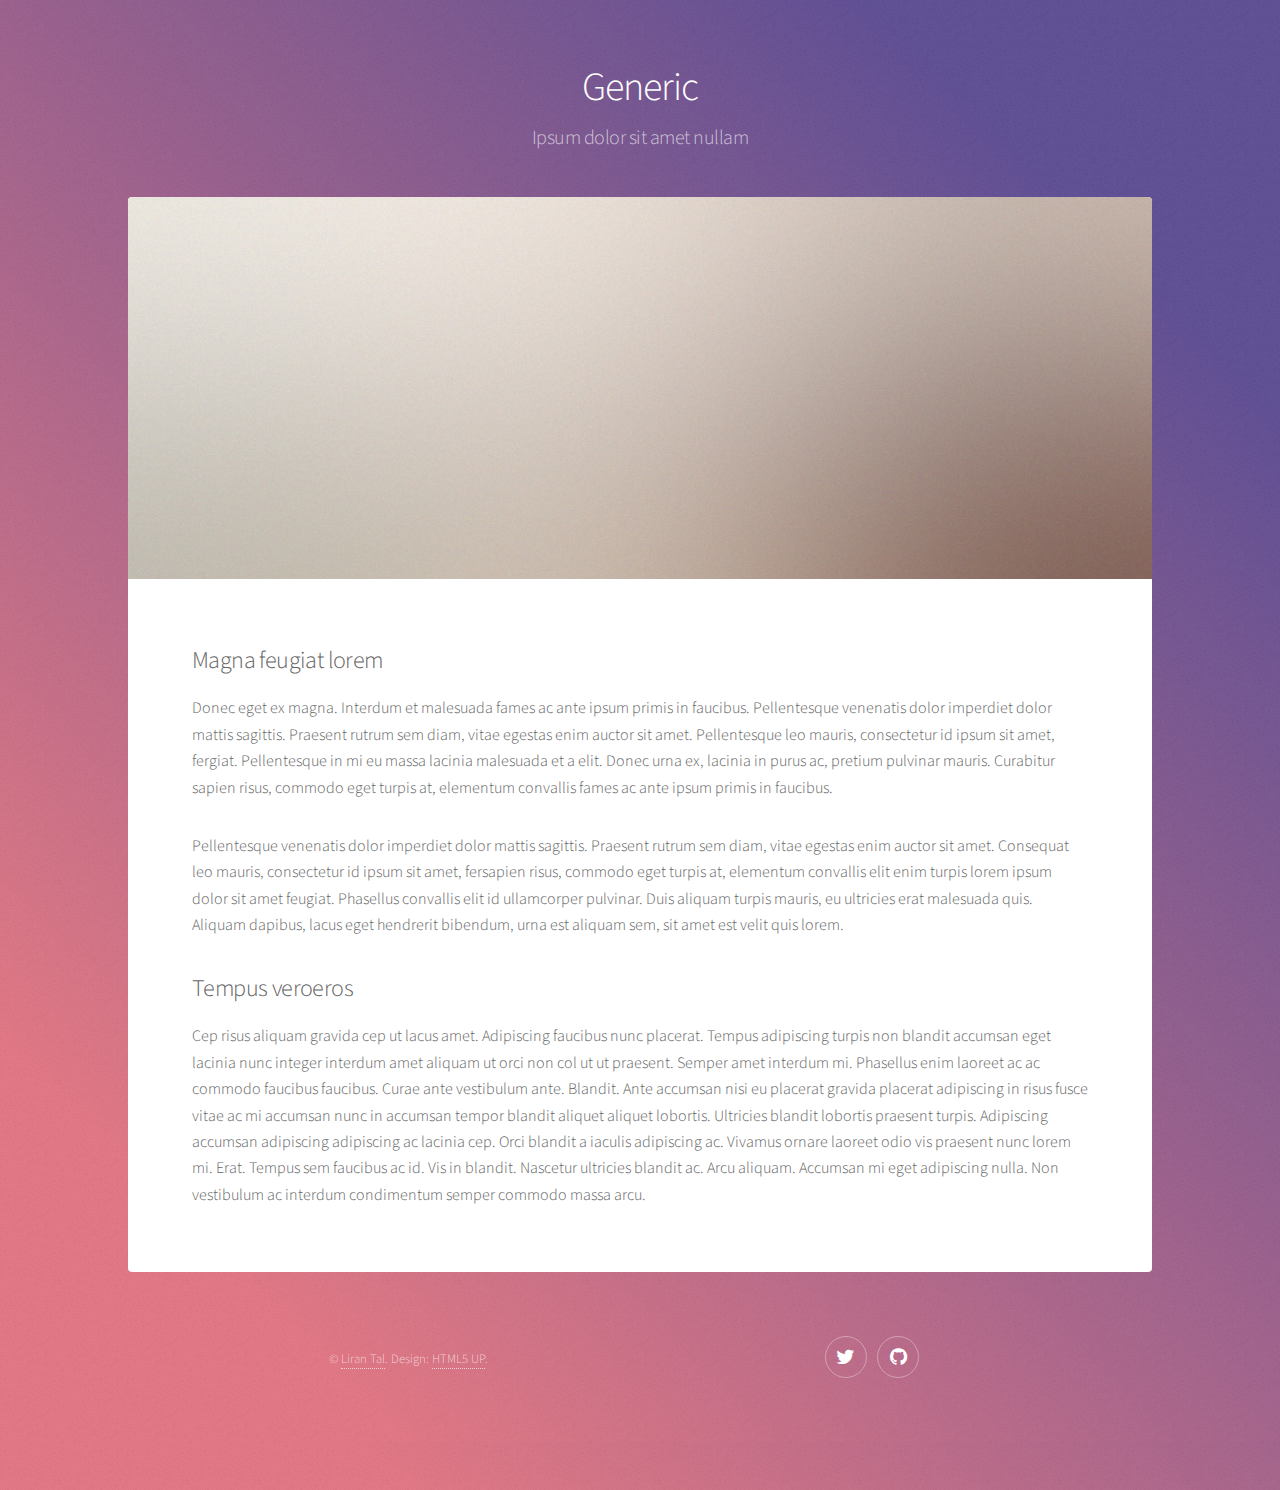
<file: generic/index.html>
<!DOCTYPE html><html><head><meta charSet="utf-8"/><meta http-equiv="x-ua-compatible" content="ie=edge"/><meta name="viewport" content="width=device-width, initial-scale=1, shrink-to-fit=no"/><style data-href="/styles.ba70d19eb6f8f0c673fe.css" data-identity="gatsby-global-css">@import url(https://fonts.googleapis.com/css?family=Source+Sans+Pro:300,400);
/*!
 *  Font Awesome 4.7.0 by @davegandy - http://fontawesome.io - @fontawesome
 *  License - http://fontawesome.io/license (Font: SIL OFL 1.1, CSS: MIT License)
 */@font-face{font-family:FontAwesome;font-style:normal;font-weight:400;src:url(/static/fontawesome-webfont-8b43027f47b20503057dfbbaa9401fef.eot);src:url(/static/fontawesome-webfont-8b43027f47b20503057dfbbaa9401fef.eot?#iefix&v=4.7.0) format("embedded-opentype"),url(/static/fontawesome-webfont-20fd1704ea223900efa9fd4e869efb08.woff2) format("woff2"),url(/static/fontawesome-webfont-f691f37e57f04c152e2315ab7dbad881.woff) format("woff"),url(/static/fontawesome-webfont-1e59d2330b4c6deb84b340635ed36249.ttf) format("truetype"),url(/static/fontawesome-webfont-c1e38fd9e0e74ba58f7a2b77ef29fdd3.svg#fontawesomeregular) format("svg")}.fa{text-rendering:auto;-webkit-font-smoothing:antialiased;-moz-osx-font-smoothing:grayscale;display:inline-block;font:normal normal normal 14px/1 FontAwesome;font-size:inherit}.fa-lg{font-size:1.33333333em;line-height:.75em;vertical-align:-15%}.fa-2x{font-size:2em}.fa-3x{font-size:3em}.fa-4x{font-size:4em}.fa-5x{font-size:5em}.fa-fw{text-align:center;width:1.28571429em}.fa-ul{list-style-type:none;margin-left:2.14285714em;padding-left:0}.fa-ul>li{position:relative}.fa-li{left:-2.14285714em;position:absolute;text-align:center;top:.14285714em;width:2.14285714em}.fa-li.fa-lg{left:-1.85714286em}.fa-border{border:.08em solid #eee;border-radius:.1em;padding:.2em .25em .15em}.fa-pull-left{float:left}.fa-pull-right{float:right}.fa.fa-pull-left{margin-right:.3em}.fa.fa-pull-right{margin-left:.3em}.pull-right{float:right}.pull-left{float:left}.fa.pull-left{margin-right:.3em}.fa.pull-right{margin-left:.3em}.fa-spin{-webkit-animation:fa-spin 2s linear infinite;animation:fa-spin 2s linear infinite}.fa-pulse{-webkit-animation:fa-spin 1s steps(8) infinite;animation:fa-spin 1s steps(8) infinite}@-webkit-keyframes fa-spin{0%{-webkit-transform:rotate(0deg);transform:rotate(0deg)}to{-webkit-transform:rotate(359deg);transform:rotate(359deg)}}@keyframes fa-spin{0%{-webkit-transform:rotate(0deg);transform:rotate(0deg)}to{-webkit-transform:rotate(359deg);transform:rotate(359deg)}}.fa-rotate-90{-ms-filter:"progid:DXImageTransform.Microsoft.BasicImage(rotation=1)";-webkit-transform:rotate(90deg);-ms-transform:rotate(90deg);transform:rotate(90deg)}.fa-rotate-180{-ms-filter:"progid:DXImageTransform.Microsoft.BasicImage(rotation=2)";-webkit-transform:rotate(180deg);-ms-transform:rotate(180deg);transform:rotate(180deg)}.fa-rotate-270{-ms-filter:"progid:DXImageTransform.Microsoft.BasicImage(rotation=3)";-webkit-transform:rotate(270deg);-ms-transform:rotate(270deg);transform:rotate(270deg)}.fa-flip-horizontal{-ms-filter:"progid:DXImageTransform.Microsoft.BasicImage(rotation=0, mirror=1)";-webkit-transform:scaleX(-1);-ms-transform:scaleX(-1);transform:scaleX(-1)}.fa-flip-vertical{-ms-filter:"progid:DXImageTransform.Microsoft.BasicImage(rotation=2, mirror=1)";-webkit-transform:scaleY(-1);-ms-transform:scaleY(-1);transform:scaleY(-1)}:root .fa-flip-horizontal,:root .fa-flip-vertical,:root .fa-rotate-180,:root .fa-rotate-270,:root .fa-rotate-90{filter:none}.fa-stack{display:inline-block;height:2em;line-height:2em;position:relative;vertical-align:middle;width:2em}.fa-stack-1x,.fa-stack-2x{left:0;position:absolute;text-align:center;width:100%}.fa-stack-1x{line-height:inherit}.fa-stack-2x{font-size:2em}.fa-inverse{color:#fff}.fa-glass:before{content:"\f000"}.fa-music:before{content:"\f001"}.fa-search:before{content:"\f002"}.fa-envelope-o:before{content:"\f003"}.fa-heart:before{content:"\f004"}.fa-star:before{content:"\f005"}.fa-star-o:before{content:"\f006"}.fa-user:before{content:"\f007"}.fa-film:before{content:"\f008"}.fa-th-large:before{content:"\f009"}.fa-th:before{content:"\f00a"}.fa-th-list:before{content:"\f00b"}.fa-check:before{content:"\f00c"}.fa-close:before,.fa-remove:before,.fa-times:before{content:"\f00d"}.fa-search-plus:before{content:"\f00e"}.fa-search-minus:before{content:"\f010"}.fa-power-off:before{content:"\f011"}.fa-signal:before{content:"\f012"}.fa-cog:before,.fa-gear:before{content:"\f013"}.fa-trash-o:before{content:"\f014"}.fa-home:before{content:"\f015"}.fa-file-o:before{content:"\f016"}.fa-clock-o:before{content:"\f017"}.fa-road:before{content:"\f018"}.fa-download:before{content:"\f019"}.fa-arrow-circle-o-down:before{content:"\f01a"}.fa-arrow-circle-o-up:before{content:"\f01b"}.fa-inbox:before{content:"\f01c"}.fa-play-circle-o:before{content:"\f01d"}.fa-repeat:before,.fa-rotate-right:before{content:"\f01e"}.fa-refresh:before{content:"\f021"}.fa-list-alt:before{content:"\f022"}.fa-lock:before{content:"\f023"}.fa-flag:before{content:"\f024"}.fa-headphones:before{content:"\f025"}.fa-volume-off:before{content:"\f026"}.fa-volume-down:before{content:"\f027"}.fa-volume-up:before{content:"\f028"}.fa-qrcode:before{content:"\f029"}.fa-barcode:before{content:"\f02a"}.fa-tag:before{content:"\f02b"}.fa-tags:before{content:"\f02c"}.fa-book:before{content:"\f02d"}.fa-bookmark:before{content:"\f02e"}.fa-print:before{content:"\f02f"}.fa-camera:before{content:"\f030"}.fa-font:before{content:"\f031"}.fa-bold:before{content:"\f032"}.fa-italic:before{content:"\f033"}.fa-text-height:before{content:"\f034"}.fa-text-width:before{content:"\f035"}.fa-align-left:before{content:"\f036"}.fa-align-center:before{content:"\f037"}.fa-align-right:before{content:"\f038"}.fa-align-justify:before{content:"\f039"}.fa-list:before{content:"\f03a"}.fa-dedent:before,.fa-outdent:before{content:"\f03b"}.fa-indent:before{content:"\f03c"}.fa-video-camera:before{content:"\f03d"}.fa-image:before,.fa-photo:before,.fa-picture-o:before{content:"\f03e"}.fa-pencil:before{content:"\f040"}.fa-map-marker:before{content:"\f041"}.fa-adjust:before{content:"\f042"}.fa-tint:before{content:"\f043"}.fa-edit:before,.fa-pencil-square-o:before{content:"\f044"}.fa-share-square-o:before{content:"\f045"}.fa-check-square-o:before{content:"\f046"}.fa-arrows:before{content:"\f047"}.fa-step-backward:before{content:"\f048"}.fa-fast-backward:before{content:"\f049"}.fa-backward:before{content:"\f04a"}.fa-play:before{content:"\f04b"}.fa-pause:before{content:"\f04c"}.fa-stop:before{content:"\f04d"}.fa-forward:before{content:"\f04e"}.fa-fast-forward:before{content:"\f050"}.fa-step-forward:before{content:"\f051"}.fa-eject:before{content:"\f052"}.fa-chevron-left:before{content:"\f053"}.fa-chevron-right:before{content:"\f054"}.fa-plus-circle:before{content:"\f055"}.fa-minus-circle:before{content:"\f056"}.fa-times-circle:before{content:"\f057"}.fa-check-circle:before{content:"\f058"}.fa-question-circle:before{content:"\f059"}.fa-info-circle:before{content:"\f05a"}.fa-crosshairs:before{content:"\f05b"}.fa-times-circle-o:before{content:"\f05c"}.fa-check-circle-o:before{content:"\f05d"}.fa-ban:before{content:"\f05e"}.fa-arrow-left:before{content:"\f060"}.fa-arrow-right:before{content:"\f061"}.fa-arrow-up:before{content:"\f062"}.fa-arrow-down:before{content:"\f063"}.fa-mail-forward:before,.fa-share:before{content:"\f064"}.fa-expand:before{content:"\f065"}.fa-compress:before{content:"\f066"}.fa-plus:before{content:"\f067"}.fa-minus:before{content:"\f068"}.fa-asterisk:before{content:"\f069"}.fa-exclamation-circle:before{content:"\f06a"}.fa-gift:before{content:"\f06b"}.fa-leaf:before{content:"\f06c"}.fa-fire:before{content:"\f06d"}.fa-eye:before{content:"\f06e"}.fa-eye-slash:before{content:"\f070"}.fa-exclamation-triangle:before,.fa-warning:before{content:"\f071"}.fa-plane:before{content:"\f072"}.fa-calendar:before{content:"\f073"}.fa-random:before{content:"\f074"}.fa-comment:before{content:"\f075"}.fa-magnet:before{content:"\f076"}.fa-chevron-up:before{content:"\f077"}.fa-chevron-down:before{content:"\f078"}.fa-retweet:before{content:"\f079"}.fa-shopping-cart:before{content:"\f07a"}.fa-folder:before{content:"\f07b"}.fa-folder-open:before{content:"\f07c"}.fa-arrows-v:before{content:"\f07d"}.fa-arrows-h:before{content:"\f07e"}.fa-bar-chart-o:before,.fa-bar-chart:before{content:"\f080"}.fa-twitter-square:before{content:"\f081"}.fa-facebook-square:before{content:"\f082"}.fa-camera-retro:before{content:"\f083"}.fa-key:before{content:"\f084"}.fa-cogs:before,.fa-gears:before{content:"\f085"}.fa-comments:before{content:"\f086"}.fa-thumbs-o-up:before{content:"\f087"}.fa-thumbs-o-down:before{content:"\f088"}.fa-star-half:before{content:"\f089"}.fa-heart-o:before{content:"\f08a"}.fa-sign-out:before{content:"\f08b"}.fa-linkedin-square:before{content:"\f08c"}.fa-thumb-tack:before{content:"\f08d"}.fa-external-link:before{content:"\f08e"}.fa-sign-in:before{content:"\f090"}.fa-trophy:before{content:"\f091"}.fa-github-square:before{content:"\f092"}.fa-upload:before{content:"\f093"}.fa-lemon-o:before{content:"\f094"}.fa-phone:before{content:"\f095"}.fa-square-o:before{content:"\f096"}.fa-bookmark-o:before{content:"\f097"}.fa-phone-square:before{content:"\f098"}.fa-twitter:before{content:"\f099"}.fa-facebook-f:before,.fa-facebook:before{content:"\f09a"}.fa-github:before{content:"\f09b"}.fa-unlock:before{content:"\f09c"}.fa-credit-card:before{content:"\f09d"}.fa-feed:before,.fa-rss:before{content:"\f09e"}.fa-hdd-o:before{content:"\f0a0"}.fa-bullhorn:before{content:"\f0a1"}.fa-bell:before{content:"\f0f3"}.fa-certificate:before{content:"\f0a3"}.fa-hand-o-right:before{content:"\f0a4"}.fa-hand-o-left:before{content:"\f0a5"}.fa-hand-o-up:before{content:"\f0a6"}.fa-hand-o-down:before{content:"\f0a7"}.fa-arrow-circle-left:before{content:"\f0a8"}.fa-arrow-circle-right:before{content:"\f0a9"}.fa-arrow-circle-up:before{content:"\f0aa"}.fa-arrow-circle-down:before{content:"\f0ab"}.fa-globe:before{content:"\f0ac"}.fa-wrench:before{content:"\f0ad"}.fa-tasks:before{content:"\f0ae"}.fa-filter:before{content:"\f0b0"}.fa-briefcase:before{content:"\f0b1"}.fa-arrows-alt:before{content:"\f0b2"}.fa-group:before,.fa-users:before{content:"\f0c0"}.fa-chain:before,.fa-link:before{content:"\f0c1"}.fa-cloud:before{content:"\f0c2"}.fa-flask:before{content:"\f0c3"}.fa-cut:before,.fa-scissors:before{content:"\f0c4"}.fa-copy:before,.fa-files-o:before{content:"\f0c5"}.fa-paperclip:before{content:"\f0c6"}.fa-floppy-o:before,.fa-save:before{content:"\f0c7"}.fa-square:before{content:"\f0c8"}.fa-bars:before,.fa-navicon:before,.fa-reorder:before{content:"\f0c9"}.fa-list-ul:before{content:"\f0ca"}.fa-list-ol:before{content:"\f0cb"}.fa-strikethrough:before{content:"\f0cc"}.fa-underline:before{content:"\f0cd"}.fa-table:before{content:"\f0ce"}.fa-magic:before{content:"\f0d0"}.fa-truck:before{content:"\f0d1"}.fa-pinterest:before{content:"\f0d2"}.fa-pinterest-square:before{content:"\f0d3"}.fa-google-plus-square:before{content:"\f0d4"}.fa-google-plus:before{content:"\f0d5"}.fa-money:before{content:"\f0d6"}.fa-caret-down:before{content:"\f0d7"}.fa-caret-up:before{content:"\f0d8"}.fa-caret-left:before{content:"\f0d9"}.fa-caret-right:before{content:"\f0da"}.fa-columns:before{content:"\f0db"}.fa-sort:before,.fa-unsorted:before{content:"\f0dc"}.fa-sort-desc:before,.fa-sort-down:before{content:"\f0dd"}.fa-sort-asc:before,.fa-sort-up:before{content:"\f0de"}.fa-envelope:before{content:"\f0e0"}.fa-linkedin:before{content:"\f0e1"}.fa-rotate-left:before,.fa-undo:before{content:"\f0e2"}.fa-gavel:before,.fa-legal:before{content:"\f0e3"}.fa-dashboard:before,.fa-tachometer:before{content:"\f0e4"}.fa-comment-o:before{content:"\f0e5"}.fa-comments-o:before{content:"\f0e6"}.fa-bolt:before,.fa-flash:before{content:"\f0e7"}.fa-sitemap:before{content:"\f0e8"}.fa-umbrella:before{content:"\f0e9"}.fa-clipboard:before,.fa-paste:before{content:"\f0ea"}.fa-lightbulb-o:before{content:"\f0eb"}.fa-exchange:before{content:"\f0ec"}.fa-cloud-download:before{content:"\f0ed"}.fa-cloud-upload:before{content:"\f0ee"}.fa-user-md:before{content:"\f0f0"}.fa-stethoscope:before{content:"\f0f1"}.fa-suitcase:before{content:"\f0f2"}.fa-bell-o:before{content:"\f0a2"}.fa-coffee:before{content:"\f0f4"}.fa-cutlery:before{content:"\f0f5"}.fa-file-text-o:before{content:"\f0f6"}.fa-building-o:before{content:"\f0f7"}.fa-hospital-o:before{content:"\f0f8"}.fa-ambulance:before{content:"\f0f9"}.fa-medkit:before{content:"\f0fa"}.fa-fighter-jet:before{content:"\f0fb"}.fa-beer:before{content:"\f0fc"}.fa-h-square:before{content:"\f0fd"}.fa-plus-square:before{content:"\f0fe"}.fa-angle-double-left:before{content:"\f100"}.fa-angle-double-right:before{content:"\f101"}.fa-angle-double-up:before{content:"\f102"}.fa-angle-double-down:before{content:"\f103"}.fa-angle-left:before{content:"\f104"}.fa-angle-right:before{content:"\f105"}.fa-angle-up:before{content:"\f106"}.fa-angle-down:before{content:"\f107"}.fa-desktop:before{content:"\f108"}.fa-laptop:before{content:"\f109"}.fa-tablet:before{content:"\f10a"}.fa-mobile-phone:before,.fa-mobile:before{content:"\f10b"}.fa-circle-o:before{content:"\f10c"}.fa-quote-left:before{content:"\f10d"}.fa-quote-right:before{content:"\f10e"}.fa-spinner:before{content:"\f110"}.fa-circle:before{content:"\f111"}.fa-mail-reply:before,.fa-reply:before{content:"\f112"}.fa-github-alt:before{content:"\f113"}.fa-folder-o:before{content:"\f114"}.fa-folder-open-o:before{content:"\f115"}.fa-smile-o:before{content:"\f118"}.fa-frown-o:before{content:"\f119"}.fa-meh-o:before{content:"\f11a"}.fa-gamepad:before{content:"\f11b"}.fa-keyboard-o:before{content:"\f11c"}.fa-flag-o:before{content:"\f11d"}.fa-flag-checkered:before{content:"\f11e"}.fa-terminal:before{content:"\f120"}.fa-code:before{content:"\f121"}.fa-mail-reply-all:before,.fa-reply-all:before{content:"\f122"}.fa-star-half-empty:before,.fa-star-half-full:before,.fa-star-half-o:before{content:"\f123"}.fa-location-arrow:before{content:"\f124"}.fa-crop:before{content:"\f125"}.fa-code-fork:before{content:"\f126"}.fa-chain-broken:before,.fa-unlink:before{content:"\f127"}.fa-question:before{content:"\f128"}.fa-info:before{content:"\f129"}.fa-exclamation:before{content:"\f12a"}.fa-superscript:before{content:"\f12b"}.fa-subscript:before{content:"\f12c"}.fa-eraser:before{content:"\f12d"}.fa-puzzle-piece:before{content:"\f12e"}.fa-microphone:before{content:"\f130"}.fa-microphone-slash:before{content:"\f131"}.fa-shield:before{content:"\f132"}.fa-calendar-o:before{content:"\f133"}.fa-fire-extinguisher:before{content:"\f134"}.fa-rocket:before{content:"\f135"}.fa-maxcdn:before{content:"\f136"}.fa-chevron-circle-left:before{content:"\f137"}.fa-chevron-circle-right:before{content:"\f138"}.fa-chevron-circle-up:before{content:"\f139"}.fa-chevron-circle-down:before{content:"\f13a"}.fa-html5:before{content:"\f13b"}.fa-css3:before{content:"\f13c"}.fa-anchor:before{content:"\f13d"}.fa-unlock-alt:before{content:"\f13e"}.fa-bullseye:before{content:"\f140"}.fa-ellipsis-h:before{content:"\f141"}.fa-ellipsis-v:before{content:"\f142"}.fa-rss-square:before{content:"\f143"}.fa-play-circle:before{content:"\f144"}.fa-ticket:before{content:"\f145"}.fa-minus-square:before{content:"\f146"}.fa-minus-square-o:before{content:"\f147"}.fa-level-up:before{content:"\f148"}.fa-level-down:before{content:"\f149"}.fa-check-square:before{content:"\f14a"}.fa-pencil-square:before{content:"\f14b"}.fa-external-link-square:before{content:"\f14c"}.fa-share-square:before{content:"\f14d"}.fa-compass:before{content:"\f14e"}.fa-caret-square-o-down:before,.fa-toggle-down:before{content:"\f150"}.fa-caret-square-o-up:before,.fa-toggle-up:before{content:"\f151"}.fa-caret-square-o-right:before,.fa-toggle-right:before{content:"\f152"}.fa-eur:before,.fa-euro:before{content:"\f153"}.fa-gbp:before{content:"\f154"}.fa-dollar:before,.fa-usd:before{content:"\f155"}.fa-inr:before,.fa-rupee:before{content:"\f156"}.fa-cny:before,.fa-jpy:before,.fa-rmb:before,.fa-yen:before{content:"\f157"}.fa-rouble:before,.fa-rub:before,.fa-ruble:before{content:"\f158"}.fa-krw:before,.fa-won:before{content:"\f159"}.fa-bitcoin:before,.fa-btc:before{content:"\f15a"}.fa-file:before{content:"\f15b"}.fa-file-text:before{content:"\f15c"}.fa-sort-alpha-asc:before{content:"\f15d"}.fa-sort-alpha-desc:before{content:"\f15e"}.fa-sort-amount-asc:before{content:"\f160"}.fa-sort-amount-desc:before{content:"\f161"}.fa-sort-numeric-asc:before{content:"\f162"}.fa-sort-numeric-desc:before{content:"\f163"}.fa-thumbs-up:before{content:"\f164"}.fa-thumbs-down:before{content:"\f165"}.fa-youtube-square:before{content:"\f166"}.fa-youtube:before{content:"\f167"}.fa-xing:before{content:"\f168"}.fa-xing-square:before{content:"\f169"}.fa-youtube-play:before{content:"\f16a"}.fa-dropbox:before{content:"\f16b"}.fa-stack-overflow:before{content:"\f16c"}.fa-instagram:before{content:"\f16d"}.fa-flickr:before{content:"\f16e"}.fa-adn:before{content:"\f170"}.fa-bitbucket:before{content:"\f171"}.fa-bitbucket-square:before{content:"\f172"}.fa-tumblr:before{content:"\f173"}.fa-tumblr-square:before{content:"\f174"}.fa-long-arrow-down:before{content:"\f175"}.fa-long-arrow-up:before{content:"\f176"}.fa-long-arrow-left:before{content:"\f177"}.fa-long-arrow-right:before{content:"\f178"}.fa-apple:before{content:"\f179"}.fa-windows:before{content:"\f17a"}.fa-android:before{content:"\f17b"}.fa-linux:before{content:"\f17c"}.fa-dribbble:before{content:"\f17d"}.fa-skype:before{content:"\f17e"}.fa-foursquare:before{content:"\f180"}.fa-trello:before{content:"\f181"}.fa-female:before{content:"\f182"}.fa-male:before{content:"\f183"}.fa-gittip:before,.fa-gratipay:before{content:"\f184"}.fa-sun-o:before{content:"\f185"}.fa-moon-o:before{content:"\f186"}.fa-archive:before{content:"\f187"}.fa-bug:before{content:"\f188"}.fa-vk:before{content:"\f189"}.fa-weibo:before{content:"\f18a"}.fa-renren:before{content:"\f18b"}.fa-pagelines:before{content:"\f18c"}.fa-stack-exchange:before{content:"\f18d"}.fa-arrow-circle-o-right:before{content:"\f18e"}.fa-arrow-circle-o-left:before{content:"\f190"}.fa-caret-square-o-left:before,.fa-toggle-left:before{content:"\f191"}.fa-dot-circle-o:before{content:"\f192"}.fa-wheelchair:before{content:"\f193"}.fa-vimeo-square:before{content:"\f194"}.fa-try:before,.fa-turkish-lira:before{content:"\f195"}.fa-plus-square-o:before{content:"\f196"}.fa-space-shuttle:before{content:"\f197"}.fa-slack:before{content:"\f198"}.fa-envelope-square:before{content:"\f199"}.fa-wordpress:before{content:"\f19a"}.fa-openid:before{content:"\f19b"}.fa-bank:before,.fa-institution:before,.fa-university:before{content:"\f19c"}.fa-graduation-cap:before,.fa-mortar-board:before{content:"\f19d"}.fa-yahoo:before{content:"\f19e"}.fa-google:before{content:"\f1a0"}.fa-reddit:before{content:"\f1a1"}.fa-reddit-square:before{content:"\f1a2"}.fa-stumbleupon-circle:before{content:"\f1a3"}.fa-stumbleupon:before{content:"\f1a4"}.fa-delicious:before{content:"\f1a5"}.fa-digg:before{content:"\f1a6"}.fa-pied-piper-pp:before{content:"\f1a7"}.fa-pied-piper-alt:before{content:"\f1a8"}.fa-drupal:before{content:"\f1a9"}.fa-joomla:before{content:"\f1aa"}.fa-language:before{content:"\f1ab"}.fa-fax:before{content:"\f1ac"}.fa-building:before{content:"\f1ad"}.fa-child:before{content:"\f1ae"}.fa-paw:before{content:"\f1b0"}.fa-spoon:before{content:"\f1b1"}.fa-cube:before{content:"\f1b2"}.fa-cubes:before{content:"\f1b3"}.fa-behance:before{content:"\f1b4"}.fa-behance-square:before{content:"\f1b5"}.fa-steam:before{content:"\f1b6"}.fa-steam-square:before{content:"\f1b7"}.fa-recycle:before{content:"\f1b8"}.fa-automobile:before,.fa-car:before{content:"\f1b9"}.fa-cab:before,.fa-taxi:before{content:"\f1ba"}.fa-tree:before{content:"\f1bb"}.fa-spotify:before{content:"\f1bc"}.fa-deviantart:before{content:"\f1bd"}.fa-soundcloud:before{content:"\f1be"}.fa-database:before{content:"\f1c0"}.fa-file-pdf-o:before{content:"\f1c1"}.fa-file-word-o:before{content:"\f1c2"}.fa-file-excel-o:before{content:"\f1c3"}.fa-file-powerpoint-o:before{content:"\f1c4"}.fa-file-image-o:before,.fa-file-photo-o:before,.fa-file-picture-o:before{content:"\f1c5"}.fa-file-archive-o:before,.fa-file-zip-o:before{content:"\f1c6"}.fa-file-audio-o:before,.fa-file-sound-o:before{content:"\f1c7"}.fa-file-movie-o:before,.fa-file-video-o:before{content:"\f1c8"}.fa-file-code-o:before{content:"\f1c9"}.fa-vine:before{content:"\f1ca"}.fa-codepen:before{content:"\f1cb"}.fa-jsfiddle:before{content:"\f1cc"}.fa-life-bouy:before,.fa-life-buoy:before,.fa-life-ring:before,.fa-life-saver:before,.fa-support:before{content:"\f1cd"}.fa-circle-o-notch:before{content:"\f1ce"}.fa-ra:before,.fa-rebel:before,.fa-resistance:before{content:"\f1d0"}.fa-empire:before,.fa-ge:before{content:"\f1d1"}.fa-git-square:before{content:"\f1d2"}.fa-git:before{content:"\f1d3"}.fa-hacker-news:before,.fa-y-combinator-square:before,.fa-yc-square:before{content:"\f1d4"}.fa-tencent-weibo:before{content:"\f1d5"}.fa-qq:before{content:"\f1d6"}.fa-wechat:before,.fa-weixin:before{content:"\f1d7"}.fa-paper-plane:before,.fa-send:before{content:"\f1d8"}.fa-paper-plane-o:before,.fa-send-o:before{content:"\f1d9"}.fa-history:before{content:"\f1da"}.fa-circle-thin:before{content:"\f1db"}.fa-header:before{content:"\f1dc"}.fa-paragraph:before{content:"\f1dd"}.fa-sliders:before{content:"\f1de"}.fa-share-alt:before{content:"\f1e0"}.fa-share-alt-square:before{content:"\f1e1"}.fa-bomb:before{content:"\f1e2"}.fa-futbol-o:before,.fa-soccer-ball-o:before{content:"\f1e3"}.fa-tty:before{content:"\f1e4"}.fa-binoculars:before{content:"\f1e5"}.fa-plug:before{content:"\f1e6"}.fa-slideshare:before{content:"\f1e7"}.fa-twitch:before{content:"\f1e8"}.fa-yelp:before{content:"\f1e9"}.fa-newspaper-o:before{content:"\f1ea"}.fa-wifi:before{content:"\f1eb"}.fa-calculator:before{content:"\f1ec"}.fa-paypal:before{content:"\f1ed"}.fa-google-wallet:before{content:"\f1ee"}.fa-cc-visa:before{content:"\f1f0"}.fa-cc-mastercard:before{content:"\f1f1"}.fa-cc-discover:before{content:"\f1f2"}.fa-cc-amex:before{content:"\f1f3"}.fa-cc-paypal:before{content:"\f1f4"}.fa-cc-stripe:before{content:"\f1f5"}.fa-bell-slash:before{content:"\f1f6"}.fa-bell-slash-o:before{content:"\f1f7"}.fa-trash:before{content:"\f1f8"}.fa-copyright:before{content:"\f1f9"}.fa-at:before{content:"\f1fa"}.fa-eyedropper:before{content:"\f1fb"}.fa-paint-brush:before{content:"\f1fc"}.fa-birthday-cake:before{content:"\f1fd"}.fa-area-chart:before{content:"\f1fe"}.fa-pie-chart:before{content:"\f200"}.fa-line-chart:before{content:"\f201"}.fa-lastfm:before{content:"\f202"}.fa-lastfm-square:before{content:"\f203"}.fa-toggle-off:before{content:"\f204"}.fa-toggle-on:before{content:"\f205"}.fa-bicycle:before{content:"\f206"}.fa-bus:before{content:"\f207"}.fa-ioxhost:before{content:"\f208"}.fa-angellist:before{content:"\f209"}.fa-cc:before{content:"\f20a"}.fa-ils:before,.fa-shekel:before,.fa-sheqel:before{content:"\f20b"}.fa-meanpath:before{content:"\f20c"}.fa-buysellads:before{content:"\f20d"}.fa-connectdevelop:before{content:"\f20e"}.fa-dashcube:before{content:"\f210"}.fa-forumbee:before{content:"\f211"}.fa-leanpub:before{content:"\f212"}.fa-sellsy:before{content:"\f213"}.fa-shirtsinbulk:before{content:"\f214"}.fa-simplybuilt:before{content:"\f215"}.fa-skyatlas:before{content:"\f216"}.fa-cart-plus:before{content:"\f217"}.fa-cart-arrow-down:before{content:"\f218"}.fa-diamond:before{content:"\f219"}.fa-ship:before{content:"\f21a"}.fa-user-secret:before{content:"\f21b"}.fa-motorcycle:before{content:"\f21c"}.fa-street-view:before{content:"\f21d"}.fa-heartbeat:before{content:"\f21e"}.fa-venus:before{content:"\f221"}.fa-mars:before{content:"\f222"}.fa-mercury:before{content:"\f223"}.fa-intersex:before,.fa-transgender:before{content:"\f224"}.fa-transgender-alt:before{content:"\f225"}.fa-venus-double:before{content:"\f226"}.fa-mars-double:before{content:"\f227"}.fa-venus-mars:before{content:"\f228"}.fa-mars-stroke:before{content:"\f229"}.fa-mars-stroke-v:before{content:"\f22a"}.fa-mars-stroke-h:before{content:"\f22b"}.fa-neuter:before{content:"\f22c"}.fa-genderless:before{content:"\f22d"}.fa-facebook-official:before{content:"\f230"}.fa-pinterest-p:before{content:"\f231"}.fa-whatsapp:before{content:"\f232"}.fa-server:before{content:"\f233"}.fa-user-plus:before{content:"\f234"}.fa-user-times:before{content:"\f235"}.fa-bed:before,.fa-hotel:before{content:"\f236"}.fa-viacoin:before{content:"\f237"}.fa-train:before{content:"\f238"}.fa-subway:before{content:"\f239"}.fa-medium:before{content:"\f23a"}.fa-y-combinator:before,.fa-yc:before{content:"\f23b"}.fa-optin-monster:before{content:"\f23c"}.fa-opencart:before{content:"\f23d"}.fa-expeditedssl:before{content:"\f23e"}.fa-battery-4:before,.fa-battery-full:before,.fa-battery:before{content:"\f240"}.fa-battery-3:before,.fa-battery-three-quarters:before{content:"\f241"}.fa-battery-2:before,.fa-battery-half:before{content:"\f242"}.fa-battery-1:before,.fa-battery-quarter:before{content:"\f243"}.fa-battery-0:before,.fa-battery-empty:before{content:"\f244"}.fa-mouse-pointer:before{content:"\f245"}.fa-i-cursor:before{content:"\f246"}.fa-object-group:before{content:"\f247"}.fa-object-ungroup:before{content:"\f248"}.fa-sticky-note:before{content:"\f249"}.fa-sticky-note-o:before{content:"\f24a"}.fa-cc-jcb:before{content:"\f24b"}.fa-cc-diners-club:before{content:"\f24c"}.fa-clone:before{content:"\f24d"}.fa-balance-scale:before{content:"\f24e"}.fa-hourglass-o:before{content:"\f250"}.fa-hourglass-1:before,.fa-hourglass-start:before{content:"\f251"}.fa-hourglass-2:before,.fa-hourglass-half:before{content:"\f252"}.fa-hourglass-3:before,.fa-hourglass-end:before{content:"\f253"}.fa-hourglass:before{content:"\f254"}.fa-hand-grab-o:before,.fa-hand-rock-o:before{content:"\f255"}.fa-hand-paper-o:before,.fa-hand-stop-o:before{content:"\f256"}.fa-hand-scissors-o:before{content:"\f257"}.fa-hand-lizard-o:before{content:"\f258"}.fa-hand-spock-o:before{content:"\f259"}.fa-hand-pointer-o:before{content:"\f25a"}.fa-hand-peace-o:before{content:"\f25b"}.fa-trademark:before{content:"\f25c"}.fa-registered:before{content:"\f25d"}.fa-creative-commons:before{content:"\f25e"}.fa-gg:before{content:"\f260"}.fa-gg-circle:before{content:"\f261"}.fa-tripadvisor:before{content:"\f262"}.fa-odnoklassniki:before{content:"\f263"}.fa-odnoklassniki-square:before{content:"\f264"}.fa-get-pocket:before{content:"\f265"}.fa-wikipedia-w:before{content:"\f266"}.fa-safari:before{content:"\f267"}.fa-chrome:before{content:"\f268"}.fa-firefox:before{content:"\f269"}.fa-opera:before{content:"\f26a"}.fa-internet-explorer:before{content:"\f26b"}.fa-television:before,.fa-tv:before{content:"\f26c"}.fa-contao:before{content:"\f26d"}.fa-500px:before{content:"\f26e"}.fa-amazon:before{content:"\f270"}.fa-calendar-plus-o:before{content:"\f271"}.fa-calendar-minus-o:before{content:"\f272"}.fa-calendar-times-o:before{content:"\f273"}.fa-calendar-check-o:before{content:"\f274"}.fa-industry:before{content:"\f275"}.fa-map-pin:before{content:"\f276"}.fa-map-signs:before{content:"\f277"}.fa-map-o:before{content:"\f278"}.fa-map:before{content:"\f279"}.fa-commenting:before{content:"\f27a"}.fa-commenting-o:before{content:"\f27b"}.fa-houzz:before{content:"\f27c"}.fa-vimeo:before{content:"\f27d"}.fa-black-tie:before{content:"\f27e"}.fa-fonticons:before{content:"\f280"}.fa-reddit-alien:before{content:"\f281"}.fa-edge:before{content:"\f282"}.fa-credit-card-alt:before{content:"\f283"}.fa-codiepie:before{content:"\f284"}.fa-modx:before{content:"\f285"}.fa-fort-awesome:before{content:"\f286"}.fa-usb:before{content:"\f287"}.fa-product-hunt:before{content:"\f288"}.fa-mixcloud:before{content:"\f289"}.fa-scribd:before{content:"\f28a"}.fa-pause-circle:before{content:"\f28b"}.fa-pause-circle-o:before{content:"\f28c"}.fa-stop-circle:before{content:"\f28d"}.fa-stop-circle-o:before{content:"\f28e"}.fa-shopping-bag:before{content:"\f290"}.fa-shopping-basket:before{content:"\f291"}.fa-hashtag:before{content:"\f292"}.fa-bluetooth:before{content:"\f293"}.fa-bluetooth-b:before{content:"\f294"}.fa-percent:before{content:"\f295"}.fa-gitlab:before{content:"\f296"}.fa-wpbeginner:before{content:"\f297"}.fa-wpforms:before{content:"\f298"}.fa-envira:before{content:"\f299"}.fa-universal-access:before{content:"\f29a"}.fa-wheelchair-alt:before{content:"\f29b"}.fa-question-circle-o:before{content:"\f29c"}.fa-blind:before{content:"\f29d"}.fa-audio-description:before{content:"\f29e"}.fa-volume-control-phone:before{content:"\f2a0"}.fa-braille:before{content:"\f2a1"}.fa-assistive-listening-systems:before{content:"\f2a2"}.fa-american-sign-language-interpreting:before,.fa-asl-interpreting:before{content:"\f2a3"}.fa-deaf:before,.fa-deafness:before,.fa-hard-of-hearing:before{content:"\f2a4"}.fa-glide:before{content:"\f2a5"}.fa-glide-g:before{content:"\f2a6"}.fa-sign-language:before,.fa-signing:before{content:"\f2a7"}.fa-low-vision:before{content:"\f2a8"}.fa-viadeo:before{content:"\f2a9"}.fa-viadeo-square:before{content:"\f2aa"}.fa-snapchat:before{content:"\f2ab"}.fa-snapchat-ghost:before{content:"\f2ac"}.fa-snapchat-square:before{content:"\f2ad"}.fa-pied-piper:before{content:"\f2ae"}.fa-first-order:before{content:"\f2b0"}.fa-yoast:before{content:"\f2b1"}.fa-themeisle:before{content:"\f2b2"}.fa-google-plus-circle:before,.fa-google-plus-official:before{content:"\f2b3"}.fa-fa:before,.fa-font-awesome:before{content:"\f2b4"}.fa-handshake-o:before{content:"\f2b5"}.fa-envelope-open:before{content:"\f2b6"}.fa-envelope-open-o:before{content:"\f2b7"}.fa-linode:before{content:"\f2b8"}.fa-address-book:before{content:"\f2b9"}.fa-address-book-o:before{content:"\f2ba"}.fa-address-card:before,.fa-vcard:before{content:"\f2bb"}.fa-address-card-o:before,.fa-vcard-o:before{content:"\f2bc"}.fa-user-circle:before{content:"\f2bd"}.fa-user-circle-o:before{content:"\f2be"}.fa-user-o:before{content:"\f2c0"}.fa-id-badge:before{content:"\f2c1"}.fa-drivers-license:before,.fa-id-card:before{content:"\f2c2"}.fa-drivers-license-o:before,.fa-id-card-o:before{content:"\f2c3"}.fa-quora:before{content:"\f2c4"}.fa-free-code-camp:before{content:"\f2c5"}.fa-telegram:before{content:"\f2c6"}.fa-thermometer-4:before,.fa-thermometer-full:before,.fa-thermometer:before{content:"\f2c7"}.fa-thermometer-3:before,.fa-thermometer-three-quarters:before{content:"\f2c8"}.fa-thermometer-2:before,.fa-thermometer-half:before{content:"\f2c9"}.fa-thermometer-1:before,.fa-thermometer-quarter:before{content:"\f2ca"}.fa-thermometer-0:before,.fa-thermometer-empty:before{content:"\f2cb"}.fa-shower:before{content:"\f2cc"}.fa-bath:before,.fa-bathtub:before,.fa-s15:before{content:"\f2cd"}.fa-podcast:before{content:"\f2ce"}.fa-window-maximize:before{content:"\f2d0"}.fa-window-minimize:before{content:"\f2d1"}.fa-window-restore:before{content:"\f2d2"}.fa-times-rectangle:before,.fa-window-close:before{content:"\f2d3"}.fa-times-rectangle-o:before,.fa-window-close-o:before{content:"\f2d4"}.fa-bandcamp:before{content:"\f2d5"}.fa-grav:before{content:"\f2d6"}.fa-etsy:before{content:"\f2d7"}.fa-imdb:before{content:"\f2d8"}.fa-ravelry:before{content:"\f2d9"}.fa-eercast:before{content:"\f2da"}.fa-microchip:before{content:"\f2db"}.fa-snowflake-o:before{content:"\f2dc"}.fa-superpowers:before{content:"\f2dd"}.fa-wpexplorer:before{content:"\f2de"}.fa-meetup:before{content:"\f2e0"}.sr-only{clip:rect(0,0,0,0);border:0;height:1px;margin:-1px;overflow:hidden;padding:0;position:absolute;width:1px}.sr-only-focusable:active,.sr-only-focusable:focus{clip:auto;height:auto;margin:0;overflow:visible;position:static;width:auto}a,abbr,acronym,address,applet,article,aside,audio,b,big,blockquote,body,canvas,caption,center,cite,code,dd,del,details,dfn,div,dl,dt,em,embed,fieldset,figcaption,figure,footer,form,h1,h2,h3,h4,h5,h6,header,hgroup,html,i,iframe,img,ins,kbd,label,legend,li,mark,menu,nav,object,ol,output,p,pre,q,ruby,s,samp,section,small,span,strike,strong,sub,summary,sup,table,tbody,td,tfoot,th,thead,time,tr,tt,u,ul,var,video{border:0;font-size:100%;font:inherit;margin:0;padding:0;vertical-align:baseline}article,aside,details,figcaption,figure,footer,header,hgroup,menu,nav,section{display:block}body{line-height:1}ol,ul{list-style:none}blockquote,q{quotes:none}blockquote:after,blockquote:before,q:after,q:before{content:"";content:none}table{border-collapse:collapse;border-spacing:0}body{-webkit-text-size-adjust:none}*,.row,:after,:before{box-sizing:border-box}.row{border-bottom:1px solid transparent}.row>*{box-sizing:border-box;float:left}.row:after,.row:before{clear:both;content:"";display:block;height:0}.row.uniform>*>:first-child{margin-top:0}.row.uniform>*>:last-child{margin-bottom:0}.row.\30 \25 >*{padding:0}.row.\30 \25{margin:0 0 -1px}.row.uniform.\30 \25 >*{padding:0}.row.uniform.\30 \25{margin:0 0 -1px}.row>*{padding:0 0 0 1.5em}.row{margin:0 0 -1px -1.5em}.row.uniform>*{padding:1.5em 0 0 1.5em}.row.uniform{margin:-1.5em 0 -1px -1.5em}.row.\32 00\25 >*{padding:0 0 0 3em}.row.\32 00\25{margin:0 0 -1px -3em}.row.uniform.\32 00\25 >*{padding:3em 0 0 3em}.row.uniform.\32 00\25{margin:-3em 0 -1px -3em}.row.\31 50\25 >*{padding:0 0 0 2.25em}.row.\31 50\25{margin:0 0 -1px -2.25em}.row.uniform.\31 50\25 >*{padding:2.25em 0 0 2.25em}.row.uniform.\31 50\25{margin:-2.25em 0 -1px -2.25em}.row.\35 0\25 >*{padding:0 0 0 .75em}.row.\35 0\25{margin:0 0 -1px -.75em}.row.uniform.\35 0\25 >*{padding:.75em 0 0 .75em}.row.uniform.\35 0\25{margin:-.75em 0 -1px -.75em}.row.\32 5\25 >*{padding:0 0 0 .375em}.row.\32 5\25{margin:0 0 -1px -.375em}.row.uniform.\32 5\25 >*{padding:.375em 0 0 .375em}.row.uniform.\32 5\25{margin:-.375em 0 -1px -.375em}.\31 2u,.\31 2u\24{clear:none;margin-left:0;width:100%}.\31 1u,.\31 1u\24{clear:none;margin-left:0;width:91.6666666667%}.\31 0u,.\31 0u\24{clear:none;margin-left:0;width:83.3333333333%}.\39 u,.\39 u\24{clear:none;margin-left:0;width:75%}.\38 u,.\38 u\24{clear:none;margin-left:0;width:66.6666666667%}.\37 u,.\37 u\24{clear:none;margin-left:0;width:58.3333333333%}.\36 u,.\36 u\24{clear:none;margin-left:0;width:50%}.\35 u,.\35 u\24{clear:none;margin-left:0;width:41.6666666667%}.\34 u,.\34 u\24{clear:none;margin-left:0;width:33.3333333333%}.\33 u,.\33 u\24{clear:none;margin-left:0;width:25%}.\32 u,.\32 u\24{clear:none;margin-left:0;width:16.6666666667%}.\31 u,.\31 u\24{clear:none;margin-left:0;width:8.3333333333%}.\31 0u\24 +*,.\31 1u\24 +*,.\31 2u\24 +*,.\31 u\24 +*,.\32 u\24 +*,.\33 u\24 +*,.\34 u\24 +*,.\35 u\24 +*,.\36 u\24 +*,.\37 u\24 +*,.\38 u\24 +*,.\39 u\24 +*{clear:left}.\-11u{margin-left:91.6666666667%}.\-10u{margin-left:83.3333333333%}.\-9u{margin-left:75%}.\-8u{margin-left:66.6666666667%}.\-7u{margin-left:58.3333333333%}.\-6u{margin-left:50%}.\-5u{margin-left:41.6666666667%}.\-4u{margin-left:33.3333333333%}.\-3u{margin-left:25%}.\-2u{margin-left:16.6666666667%}.\-1u{margin-left:8.3333333333%}@media screen and (max-width:1680px){.row>*{padding:0 0 0 1.5em}.row{margin:0 0 -1px -1.5em}.row.uniform>*{padding:1.5em 0 0 1.5em}.row.uniform{margin:-1.5em 0 -1px -1.5em}.row.\32 00\25 >*{padding:0 0 0 3em}.row.\32 00\25{margin:0 0 -1px -3em}.row.uniform.\32 00\25 >*{padding:3em 0 0 3em}.row.uniform.\32 00\25{margin:-3em 0 -1px -3em}.row.\31 50\25 >*{padding:0 0 0 2.25em}.row.\31 50\25{margin:0 0 -1px -2.25em}.row.uniform.\31 50\25 >*{padding:2.25em 0 0 2.25em}.row.uniform.\31 50\25{margin:-2.25em 0 -1px -2.25em}.row.\35 0\25 >*{padding:0 0 0 .75em}.row.\35 0\25{margin:0 0 -1px -.75em}.row.uniform.\35 0\25 >*{padding:.75em 0 0 .75em}.row.uniform.\35 0\25{margin:-.75em 0 -1px -.75em}.row.\32 5\25 >*{padding:0 0 0 .375em}.row.\32 5\25{margin:0 0 -1px -.375em}.row.uniform.\32 5\25 >*{padding:.375em 0 0 .375em}.row.uniform.\32 5\25{margin:-.375em 0 -1px -.375em}.\31 2u\24\28xlarge\29,.\31 2u\28xlarge\29{clear:none;margin-left:0;width:100%}.\31 1u\24\28xlarge\29,.\31 1u\28xlarge\29{clear:none;margin-left:0;width:91.6666666667%}.\31 0u\24\28xlarge\29,.\31 0u\28xlarge\29{clear:none;margin-left:0;width:83.3333333333%}.\39 u\24\28xlarge\29,.\39 u\28xlarge\29{clear:none;margin-left:0;width:75%}.\38 u\24\28xlarge\29,.\38 u\28xlarge\29{clear:none;margin-left:0;width:66.6666666667%}.\37 u\24\28xlarge\29,.\37 u\28xlarge\29{clear:none;margin-left:0;width:58.3333333333%}.\36 u\24\28xlarge\29,.\36 u\28xlarge\29{clear:none;margin-left:0;width:50%}.\35 u\24\28xlarge\29,.\35 u\28xlarge\29{clear:none;margin-left:0;width:41.6666666667%}.\34 u\24\28xlarge\29,.\34 u\28xlarge\29{clear:none;margin-left:0;width:33.3333333333%}.\33 u\24\28xlarge\29,.\33 u\28xlarge\29{clear:none;margin-left:0;width:25%}.\32 u\24\28xlarge\29,.\32 u\28xlarge\29{clear:none;margin-left:0;width:16.6666666667%}.\31 u\24\28xlarge\29,.\31 u\28xlarge\29{clear:none;margin-left:0;width:8.3333333333%}.\31 0u\24\28xlarge\29 +*,.\31 1u\24\28xlarge\29 +*,.\31 2u\24\28xlarge\29 +*,.\31 u\24\28xlarge\29 +*,.\32 u\24\28xlarge\29 +*,.\33 u\24\28xlarge\29 +*,.\34 u\24\28xlarge\29 +*,.\35 u\24\28xlarge\29 +*,.\36 u\24\28xlarge\29 +*,.\37 u\24\28xlarge\29 +*,.\38 u\24\28xlarge\29 +*,.\39 u\24\28xlarge\29 +*{clear:left}.\-11u\28xlarge\29{margin-left:91.6666666667%}.\-10u\28xlarge\29{margin-left:83.3333333333%}.\-9u\28xlarge\29{margin-left:75%}.\-8u\28xlarge\29{margin-left:66.6666666667%}.\-7u\28xlarge\29{margin-left:58.3333333333%}.\-6u\28xlarge\29{margin-left:50%}.\-5u\28xlarge\29{margin-left:41.6666666667%}.\-4u\28xlarge\29{margin-left:33.3333333333%}.\-3u\28xlarge\29{margin-left:25%}.\-2u\28xlarge\29{margin-left:16.6666666667%}.\-1u\28xlarge\29{margin-left:8.3333333333%}}@media screen and (max-width:1280px){.row>*{padding:0 0 0 1.5em}.row{margin:0 0 -1px -1.5em}.row.uniform>*{padding:1.5em 0 0 1.5em}.row.uniform{margin:-1.5em 0 -1px -1.5em}.row.\32 00\25 >*{padding:0 0 0 3em}.row.\32 00\25{margin:0 0 -1px -3em}.row.uniform.\32 00\25 >*{padding:3em 0 0 3em}.row.uniform.\32 00\25{margin:-3em 0 -1px -3em}.row.\31 50\25 >*{padding:0 0 0 2.25em}.row.\31 50\25{margin:0 0 -1px -2.25em}.row.uniform.\31 50\25 >*{padding:2.25em 0 0 2.25em}.row.uniform.\31 50\25{margin:-2.25em 0 -1px -2.25em}.row.\35 0\25 >*{padding:0 0 0 .75em}.row.\35 0\25{margin:0 0 -1px -.75em}.row.uniform.\35 0\25 >*{padding:.75em 0 0 .75em}.row.uniform.\35 0\25{margin:-.75em 0 -1px -.75em}.row.\32 5\25 >*{padding:0 0 0 .375em}.row.\32 5\25{margin:0 0 -1px -.375em}.row.uniform.\32 5\25 >*{padding:.375em 0 0 .375em}.row.uniform.\32 5\25{margin:-.375em 0 -1px -.375em}.\31 2u\24\28large\29,.\31 2u\28large\29{clear:none;margin-left:0;width:100%}.\31 1u\24\28large\29,.\31 1u\28large\29{clear:none;margin-left:0;width:91.6666666667%}.\31 0u\24\28large\29,.\31 0u\28large\29{clear:none;margin-left:0;width:83.3333333333%}.\39 u\24\28large\29,.\39 u\28large\29{clear:none;margin-left:0;width:75%}.\38 u\24\28large\29,.\38 u\28large\29{clear:none;margin-left:0;width:66.6666666667%}.\37 u\24\28large\29,.\37 u\28large\29{clear:none;margin-left:0;width:58.3333333333%}.\36 u\24\28large\29,.\36 u\28large\29{clear:none;margin-left:0;width:50%}.\35 u\24\28large\29,.\35 u\28large\29{clear:none;margin-left:0;width:41.6666666667%}.\34 u\24\28large\29,.\34 u\28large\29{clear:none;margin-left:0;width:33.3333333333%}.\33 u\24\28large\29,.\33 u\28large\29{clear:none;margin-left:0;width:25%}.\32 u\24\28large\29,.\32 u\28large\29{clear:none;margin-left:0;width:16.6666666667%}.\31 u\24\28large\29,.\31 u\28large\29{clear:none;margin-left:0;width:8.3333333333%}.\31 0u\24\28large\29 +*,.\31 1u\24\28large\29 +*,.\31 2u\24\28large\29 +*,.\31 u\24\28large\29 +*,.\32 u\24\28large\29 +*,.\33 u\24\28large\29 +*,.\34 u\24\28large\29 +*,.\35 u\24\28large\29 +*,.\36 u\24\28large\29 +*,.\37 u\24\28large\29 +*,.\38 u\24\28large\29 +*,.\39 u\24\28large\29 +*{clear:left}.\-11u\28large\29{margin-left:91.6666666667%}.\-10u\28large\29{margin-left:83.3333333333%}.\-9u\28large\29{margin-left:75%}.\-8u\28large\29{margin-left:66.6666666667%}.\-7u\28large\29{margin-left:58.3333333333%}.\-6u\28large\29{margin-left:50%}.\-5u\28large\29{margin-left:41.6666666667%}.\-4u\28large\29{margin-left:33.3333333333%}.\-3u\28large\29{margin-left:25%}.\-2u\28large\29{margin-left:16.6666666667%}.\-1u\28large\29{margin-left:8.3333333333%}}@media screen and (max-width:980px){.row>*{padding:0 0 0 1.5em}.row{margin:0 0 -1px -1.5em}.row.uniform>*{padding:1.5em 0 0 1.5em}.row.uniform{margin:-1.5em 0 -1px -1.5em}.row.\32 00\25 >*{padding:0 0 0 3em}.row.\32 00\25{margin:0 0 -1px -3em}.row.uniform.\32 00\25 >*{padding:3em 0 0 3em}.row.uniform.\32 00\25{margin:-3em 0 -1px -3em}.row.\31 50\25 >*{padding:0 0 0 2.25em}.row.\31 50\25{margin:0 0 -1px -2.25em}.row.uniform.\31 50\25 >*{padding:2.25em 0 0 2.25em}.row.uniform.\31 50\25{margin:-2.25em 0 -1px -2.25em}.row.\35 0\25 >*{padding:0 0 0 .75em}.row.\35 0\25{margin:0 0 -1px -.75em}.row.uniform.\35 0\25 >*{padding:.75em 0 0 .75em}.row.uniform.\35 0\25{margin:-.75em 0 -1px -.75em}.row.\32 5\25 >*{padding:0 0 0 .375em}.row.\32 5\25{margin:0 0 -1px -.375em}.row.uniform.\32 5\25 >*{padding:.375em 0 0 .375em}.row.uniform.\32 5\25{margin:-.375em 0 -1px -.375em}.\31 2u\24\28medium\29,.\31 2u\28medium\29{clear:none;margin-left:0;width:100%}.\31 1u\24\28medium\29,.\31 1u\28medium\29{clear:none;margin-left:0;width:91.6666666667%}.\31 0u\24\28medium\29,.\31 0u\28medium\29{clear:none;margin-left:0;width:83.3333333333%}.\39 u\24\28medium\29,.\39 u\28medium\29{clear:none;margin-left:0;width:75%}.\38 u\24\28medium\29,.\38 u\28medium\29{clear:none;margin-left:0;width:66.6666666667%}.\37 u\24\28medium\29,.\37 u\28medium\29{clear:none;margin-left:0;width:58.3333333333%}.\36 u\24\28medium\29,.\36 u\28medium\29{clear:none;margin-left:0;width:50%}.\35 u\24\28medium\29,.\35 u\28medium\29{clear:none;margin-left:0;width:41.6666666667%}.\34 u\24\28medium\29,.\34 u\28medium\29{clear:none;margin-left:0;width:33.3333333333%}.\33 u\24\28medium\29,.\33 u\28medium\29{clear:none;margin-left:0;width:25%}.\32 u\24\28medium\29,.\32 u\28medium\29{clear:none;margin-left:0;width:16.6666666667%}.\31 u\24\28medium\29,.\31 u\28medium\29{clear:none;margin-left:0;width:8.3333333333%}.\31 0u\24\28medium\29 +*,.\31 1u\24\28medium\29 +*,.\31 2u\24\28medium\29 +*,.\31 u\24\28medium\29 +*,.\32 u\24\28medium\29 +*,.\33 u\24\28medium\29 +*,.\34 u\24\28medium\29 +*,.\35 u\24\28medium\29 +*,.\36 u\24\28medium\29 +*,.\37 u\24\28medium\29 +*,.\38 u\24\28medium\29 +*,.\39 u\24\28medium\29 +*{clear:left}.\-11u\28medium\29{margin-left:91.6666666667%}.\-10u\28medium\29{margin-left:83.3333333333%}.\-9u\28medium\29{margin-left:75%}.\-8u\28medium\29{margin-left:66.6666666667%}.\-7u\28medium\29{margin-left:58.3333333333%}.\-6u\28medium\29{margin-left:50%}.\-5u\28medium\29{margin-left:41.6666666667%}.\-4u\28medium\29{margin-left:33.3333333333%}.\-3u\28medium\29{margin-left:25%}.\-2u\28medium\29{margin-left:16.6666666667%}.\-1u\28medium\29{margin-left:8.3333333333%}}@media screen and (max-width:736px){.row>*{padding:0 0 0 1em}.row{margin:0 0 -1px -1em}.row.uniform>*{padding:1em 0 0 1em}.row.uniform{margin:-1em 0 -1px -1em}.row.\32 00\25 >*{padding:0 0 0 2em}.row.\32 00\25{margin:0 0 -1px -2em}.row.uniform.\32 00\25 >*{padding:2em 0 0 2em}.row.uniform.\32 00\25{margin:-2em 0 -1px -2em}.row.\31 50\25 >*{padding:0 0 0 1.5em}.row.\31 50\25{margin:0 0 -1px -1.5em}.row.uniform.\31 50\25 >*{padding:1.5em 0 0 1.5em}.row.uniform.\31 50\25{margin:-1.5em 0 -1px -1.5em}.row.\35 0\25 >*{padding:0 0 0 .5em}.row.\35 0\25{margin:0 0 -1px -.5em}.row.uniform.\35 0\25 >*{padding:.5em 0 0 .5em}.row.uniform.\35 0\25{margin:-.5em 0 -1px -.5em}.row.\32 5\25 >*{padding:0 0 0 .25em}.row.\32 5\25{margin:0 0 -1px -.25em}.row.uniform.\32 5\25 >*{padding:.25em 0 0 .25em}.row.uniform.\32 5\25{margin:-.25em 0 -1px -.25em}.\31 2u\24\28small\29,.\31 2u\28small\29{clear:none;margin-left:0;width:100%}.\31 1u\24\28small\29,.\31 1u\28small\29{clear:none;margin-left:0;width:91.6666666667%}.\31 0u\24\28small\29,.\31 0u\28small\29{clear:none;margin-left:0;width:83.3333333333%}.\39 u\24\28small\29,.\39 u\28small\29{clear:none;margin-left:0;width:75%}.\38 u\24\28small\29,.\38 u\28small\29{clear:none;margin-left:0;width:66.6666666667%}.\37 u\24\28small\29,.\37 u\28small\29{clear:none;margin-left:0;width:58.3333333333%}.\36 u\24\28small\29,.\36 u\28small\29{clear:none;margin-left:0;width:50%}.\35 u\24\28small\29,.\35 u\28small\29{clear:none;margin-left:0;width:41.6666666667%}.\34 u\24\28small\29,.\34 u\28small\29{clear:none;margin-left:0;width:33.3333333333%}.\33 u\24\28small\29,.\33 u\28small\29{clear:none;margin-left:0;width:25%}.\32 u\24\28small\29,.\32 u\28small\29{clear:none;margin-left:0;width:16.6666666667%}.\31 u\24\28small\29,.\31 u\28small\29{clear:none;margin-left:0;width:8.3333333333%}.\31 0u\24\28small\29 +*,.\31 1u\24\28small\29 +*,.\31 2u\24\28small\29 +*,.\31 u\24\28small\29 +*,.\32 u\24\28small\29 +*,.\33 u\24\28small\29 +*,.\34 u\24\28small\29 +*,.\35 u\24\28small\29 +*,.\36 u\24\28small\29 +*,.\37 u\24\28small\29 +*,.\38 u\24\28small\29 +*,.\39 u\24\28small\29 +*{clear:left}.\-11u\28small\29{margin-left:91.6666666667%}.\-10u\28small\29{margin-left:83.3333333333%}.\-9u\28small\29{margin-left:75%}.\-8u\28small\29{margin-left:66.6666666667%}.\-7u\28small\29{margin-left:58.3333333333%}.\-6u\28small\29{margin-left:50%}.\-5u\28small\29{margin-left:41.6666666667%}.\-4u\28small\29{margin-left:33.3333333333%}.\-3u\28small\29{margin-left:25%}.\-2u\28small\29{margin-left:16.6666666667%}.\-1u\28small\29{margin-left:8.3333333333%}}@media screen and (max-width:480px){.row>*{padding:0 0 0 1em}.row{margin:0 0 -1px -1em}.row.uniform>*{padding:1em 0 0 1em}.row.uniform{margin:-1em 0 -1px -1em}.row.\32 00\25 >*{padding:0 0 0 2em}.row.\32 00\25{margin:0 0 -1px -2em}.row.uniform.\32 00\25 >*{padding:2em 0 0 2em}.row.uniform.\32 00\25{margin:-2em 0 -1px -2em}.row.\31 50\25 >*{padding:0 0 0 1.5em}.row.\31 50\25{margin:0 0 -1px -1.5em}.row.uniform.\31 50\25 >*{padding:1.5em 0 0 1.5em}.row.uniform.\31 50\25{margin:-1.5em 0 -1px -1.5em}.row.\35 0\25 >*{padding:0 0 0 .5em}.row.\35 0\25{margin:0 0 -1px -.5em}.row.uniform.\35 0\25 >*{padding:.5em 0 0 .5em}.row.uniform.\35 0\25{margin:-.5em 0 -1px -.5em}.row.\32 5\25 >*{padding:0 0 0 .25em}.row.\32 5\25{margin:0 0 -1px -.25em}.row.uniform.\32 5\25 >*{padding:.25em 0 0 .25em}.row.uniform.\32 5\25{margin:-.25em 0 -1px -.25em}.\31 2u\24\28xsmall\29,.\31 2u\28xsmall\29{clear:none;margin-left:0;width:100%}.\31 1u\24\28xsmall\29,.\31 1u\28xsmall\29{clear:none;margin-left:0;width:91.6666666667%}.\31 0u\24\28xsmall\29,.\31 0u\28xsmall\29{clear:none;margin-left:0;width:83.3333333333%}.\39 u\24\28xsmall\29,.\39 u\28xsmall\29{clear:none;margin-left:0;width:75%}.\38 u\24\28xsmall\29,.\38 u\28xsmall\29{clear:none;margin-left:0;width:66.6666666667%}.\37 u\24\28xsmall\29,.\37 u\28xsmall\29{clear:none;margin-left:0;width:58.3333333333%}.\36 u\24\28xsmall\29,.\36 u\28xsmall\29{clear:none;margin-left:0;width:50%}.\35 u\24\28xsmall\29,.\35 u\28xsmall\29{clear:none;margin-left:0;width:41.6666666667%}.\34 u\24\28xsmall\29,.\34 u\28xsmall\29{clear:none;margin-left:0;width:33.3333333333%}.\33 u\24\28xsmall\29,.\33 u\28xsmall\29{clear:none;margin-left:0;width:25%}.\32 u\24\28xsmall\29,.\32 u\28xsmall\29{clear:none;margin-left:0;width:16.6666666667%}.\31 u\24\28xsmall\29,.\31 u\28xsmall\29{clear:none;margin-left:0;width:8.3333333333%}.\31 0u\24\28xsmall\29 +*,.\31 1u\24\28xsmall\29 +*,.\31 2u\24\28xsmall\29 +*,.\31 u\24\28xsmall\29 +*,.\32 u\24\28xsmall\29 +*,.\33 u\24\28xsmall\29 +*,.\34 u\24\28xsmall\29 +*,.\35 u\24\28xsmall\29 +*,.\36 u\24\28xsmall\29 +*,.\37 u\24\28xsmall\29 +*,.\38 u\24\28xsmall\29 +*,.\39 u\24\28xsmall\29 +*{clear:left}.\-11u\28xsmall\29{margin-left:91.6666666667%}.\-10u\28xsmall\29{margin-left:83.3333333333%}.\-9u\28xsmall\29{margin-left:75%}.\-8u\28xsmall\29{margin-left:66.6666666667%}.\-7u\28xsmall\29{margin-left:58.3333333333%}.\-6u\28xsmall\29{margin-left:50%}.\-5u\28xsmall\29{margin-left:41.6666666667%}.\-4u\28xsmall\29{margin-left:33.3333333333%}.\-3u\28xsmall\29{margin-left:25%}.\-2u\28xsmall\29{margin-left:16.6666666667%}.\-1u\28xsmall\29{margin-left:8.3333333333%}}@media screen and (max-width:360px){.row>*{padding:0 0 0 1em}.row{margin:0 0 -1px -1em}.row.uniform>*{padding:1em 0 0 1em}.row.uniform{margin:-1em 0 -1px -1em}.row.\32 00\25 >*{padding:0 0 0 2em}.row.\32 00\25{margin:0 0 -1px -2em}.row.uniform.\32 00\25 >*{padding:2em 0 0 2em}.row.uniform.\32 00\25{margin:-2em 0 -1px -2em}.row.\31 50\25 >*{padding:0 0 0 1.5em}.row.\31 50\25{margin:0 0 -1px -1.5em}.row.uniform.\31 50\25 >*{padding:1.5em 0 0 1.5em}.row.uniform.\31 50\25{margin:-1.5em 0 -1px -1.5em}.row.\35 0\25 >*{padding:0 0 0 .5em}.row.\35 0\25{margin:0 0 -1px -.5em}.row.uniform.\35 0\25 >*{padding:.5em 0 0 .5em}.row.uniform.\35 0\25{margin:-.5em 0 -1px -.5em}.row.\32 5\25 >*{padding:0 0 0 .25em}.row.\32 5\25{margin:0 0 -1px -.25em}.row.uniform.\32 5\25 >*{padding:.25em 0 0 .25em}.row.uniform.\32 5\25{margin:-.25em 0 -1px -.25em}.\31 2u\24\28xxsmall\29,.\31 2u\28xxsmall\29{clear:none;margin-left:0;width:100%}.\31 1u\24\28xxsmall\29,.\31 1u\28xxsmall\29{clear:none;margin-left:0;width:91.6666666667%}.\31 0u\24\28xxsmall\29,.\31 0u\28xxsmall\29{clear:none;margin-left:0;width:83.3333333333%}.\39 u\24\28xxsmall\29,.\39 u\28xxsmall\29{clear:none;margin-left:0;width:75%}.\38 u\24\28xxsmall\29,.\38 u\28xxsmall\29{clear:none;margin-left:0;width:66.6666666667%}.\37 u\24\28xxsmall\29,.\37 u\28xxsmall\29{clear:none;margin-left:0;width:58.3333333333%}.\36 u\24\28xxsmall\29,.\36 u\28xxsmall\29{clear:none;margin-left:0;width:50%}.\35 u\24\28xxsmall\29,.\35 u\28xxsmall\29{clear:none;margin-left:0;width:41.6666666667%}.\34 u\24\28xxsmall\29,.\34 u\28xxsmall\29{clear:none;margin-left:0;width:33.3333333333%}.\33 u\24\28xxsmall\29,.\33 u\28xxsmall\29{clear:none;margin-left:0;width:25%}.\32 u\24\28xxsmall\29,.\32 u\28xxsmall\29{clear:none;margin-left:0;width:16.6666666667%}.\31 u\24\28xxsmall\29,.\31 u\28xxsmall\29{clear:none;margin-left:0;width:8.3333333333%}.\31 0u\24\28xxsmall\29 +*,.\31 1u\24\28xxsmall\29 +*,.\31 2u\24\28xxsmall\29 +*,.\31 u\24\28xxsmall\29 +*,.\32 u\24\28xxsmall\29 +*,.\33 u\24\28xxsmall\29 +*,.\34 u\24\28xxsmall\29 +*,.\35 u\24\28xxsmall\29 +*,.\36 u\24\28xxsmall\29 +*,.\37 u\24\28xxsmall\29 +*,.\38 u\24\28xxsmall\29 +*,.\39 u\24\28xxsmall\29 +*{clear:left}.\-11u\28xxsmall\29{margin-left:91.6666666667%}.\-10u\28xxsmall\29{margin-left:83.3333333333%}.\-9u\28xxsmall\29{margin-left:75%}.\-8u\28xxsmall\29{margin-left:66.6666666667%}.\-7u\28xxsmall\29{margin-left:58.3333333333%}.\-6u\28xxsmall\29{margin-left:50%}.\-5u\28xxsmall\29{margin-left:41.6666666667%}.\-4u\28xxsmall\29{margin-left:33.3333333333%}.\-3u\28xxsmall\29{margin-left:25%}.\-2u\28xxsmall\29{margin-left:16.6666666667%}.\-1u\28xxsmall\29{margin-left:8.3333333333%}}body{-ms-overflow-style:scrollbar}@media screen and (max-width:480px){body,html{min-width:320px}}.body,body{background-color:#935d8c;background-image:url(/static/overlay-399bf960960d2146f71d42f9e3282ae1.png),linear-gradient(45deg,#e37682 15%,#5f4d93 85%)}.body.is-loading *,.body.is-loading :after,.body.is-loading :before,body.is-loading *,body.is-loading :after,body.is-loading :before{-webkit-animation:none!important;animation:none!important;transition:none!important}body{background-color:#935d8c;color:hsla(0,0%,100%,.65)}body,input,select,textarea{font-family:Source Sans Pro,Helvetica,sans-serif;font-size:17pt;font-weight:300;line-height:1.65}@media screen and (max-width:1680px){body,input,select,textarea{font-size:14pt}}@media screen and (max-width:1280px){body,input,select,textarea{font-size:12pt}}@media screen and (max-width:360px){body,input,select,textarea{font-size:11pt}}a{border-bottom:1px dotted;color:inherit;text-decoration:none;transition:color .2s ease,border-bottom .2s ease}a:hover{border-bottom-color:transparent}b,strong{font-weight:400}em,i{font-style:italic}p{margin:0 0 2em}p.small{margin:0 0 1em}p.content{-webkit-column-gap:2em;-ms-column-gap:2em;column-gap:2em;-webkit-columns:20em 2;-ms-columns:20em 2;columns:20em 2;text-align:justify}h1,h2,h3,h4,h5,h6{font-weight:300;letter-spacing:-.025em;line-height:1.5;margin:0 0 .7em}h1 a,h2 a,h3 a,h4 a,h5 a,h6 a{color:inherit;text-decoration:none}h1{font-size:2.5em;line-height:1.2}h2{font-size:1.5em}h3{font-size:1.25em}h4{font-size:1.1em}h5{font-size:.9em}h6{font-size:.7em}@media screen and (max-width:736px){h1{font-size:2em}}sub{top:.5em}sub,sup{font-size:.8em;position:relative}sup{top:-.5em}span.tweets{display:inline-block;margin:15px}blockquote{border-left:4px solid;font-style:italic;margin:0 0 2em;padding:.5em 0 .5em 2em}code{border:1px solid;border-radius:8px;margin:0 .25em;padding:.25em .65em}code,pre{font-family:Courier New,monospace;font-size:.9em}pre{-webkit-overflow-scrolling:touch;margin:0 0 2em}pre code{display:block;line-height:1.75;overflow-x:auto;padding:1em 1.5em}hr{border:0;border-bottom:1px solid;margin:2em 0}hr.major{margin:3em 0}.align-left{text-align:left}.align-center{text-align:center}.align-right{text-align:right}a:hover,b,h1,h2,h3,h4,h5,h6,input,select,strong,textarea{color:#fff}blockquote{border-left-color:hsla(0,0%,100%,.35)}code{background:hsla(0,0%,100%,.075);border-color:hsla(0,0%,100%,.35)}hr{border-bottom-color:hsla(0,0%,100%,.35)}.box{border:solid;border-radius:8px;margin-bottom:2em;padding:1.5em}.box>:last-child,.box>:last-child>:last-child,.box>:last-child>:last-child>:last-child{margin-bottom:0}.box.alt{border:0;border-radius:0;padding:0}.box{border-color:hsla(0,0%,100%,.35)}.button,button,input[type=button],input[type=reset],input[type=submit]{-webkit-appearance:none;appearance:none;border:0;border-radius:8px;cursor:pointer;display:inline-block;font-weight:300;height:2.75em;line-height:2.75em;min-width:9.25em;padding:0 1.5em;text-align:center;text-decoration:none;transition:background-color .2s ease-in-out,color .2s ease-in-out;white-space:nowrap}.button.icon,button.icon,input[type=button].icon,input[type=reset].icon,input[type=submit].icon{padding-left:1.35em}.button.icon:before,button.icon:before,input[type=button].icon:before,input[type=reset].icon:before,input[type=submit].icon:before{margin-right:.5em}.button.fit,button.fit,input[type=button].fit,input[type=reset].fit,input[type=submit].fit{display:block;margin:0 0 1em;width:100%}.button.small,button.small,input[type=button].small,input[type=reset].small,input[type=submit].small{font-size:.8em}.button.big,button.big,input[type=button].big,input[type=reset].big,input[type=submit].big{font-size:1.35em}.button.disabled,.button:disabled,button.disabled,button:disabled,input[type=button].disabled,input[type=button]:disabled,input[type=reset].disabled,input[type=reset]:disabled,input[type=submit].disabled,input[type=submit]:disabled{opacity:.25;-moz-pointer-events:none;-webkit-pointer-events:none;-ms-pointer-events:none;pointer-events:none}@media screen and (max-width:736px){.button,button,input[type=button],input[type=reset],input[type=submit]{min-width:0}}.button,button,input[type=button],input[type=reset],input[type=submit]{background-color:transparent;box-shadow:inset 0 0 0 1px hsla(0,0%,100%,.35);color:#fff!important}.button:hover,button:hover,input[type=button]:hover,input[type=reset]:hover,input[type=submit]:hover{background-color:hsla(0,0%,100%,.075)}.button:active,button:active,input[type=button]:active,input[type=reset]:active,input[type=submit]:active{background-color:hsla(0,0%,100%,.2)}.button.icon:before,button.icon:before,input[type=button].icon:before,input[type=reset].icon:before,input[type=submit].icon:before{color:hsla(0,0%,100%,.5)}.button.special,button.special,input[type=button].special,input[type=reset].special,input[type=submit].special{background-color:#8cc9f0;box-shadow:none;color:#fff!important}.button.special:hover,button.special:hover,input[type=button].special:hover,input[type=reset].special:hover,input[type=submit].special:hover{background-color:#9acff2}.button.special:active,button.special:active,input[type=button].special:active,input[type=reset].special:active,input[type=submit].special:active{background-color:#7ec3ee}.button.special.icon:before,button.special.icon:before,input[type=button].special.icon:before,input[type=reset].special.icon:before,input[type=submit].special.icon:before{color:#fff!important}form{margin:0 0 2em}label{display:block;font-size:.9em;font-weight:400;margin:0 0 1em}input[type=email],input[type=password],input[type=text],select,textarea{-webkit-appearance:none;appearance:none;border:1px solid;border-radius:8px;color:inherit;display:block;outline:0;padding:0 1em;text-decoration:none;width:100%}input[type=email]:invalid,input[type=password]:invalid,input[type=text]:invalid,select:invalid,textarea:invalid{box-shadow:none}.select-wrapper{display:block;position:relative;text-decoration:none}.select-wrapper:before{-moz-osx-font-smoothing:grayscale;-webkit-font-smoothing:antialiased;content:"\f078";display:block;font-family:FontAwesome;font-style:normal;font-weight:400;height:2.75em;line-height:2.75em;pointer-events:none;position:absolute;right:0;text-align:center;text-transform:none!important;top:0;width:2.75em}.select-wrapper select::-ms-expand{display:none}input[type=email],input[type=password],input[type=text],select{height:2.75em}textarea{padding:.75em 1em}input[type=checkbox],input[type=radio]{-webkit-appearance:none;appearance:none;display:block;float:left;margin-right:-2em;opacity:0;width:1em;z-index:-1}input[type=checkbox]+label,input[type=radio]+label{cursor:pointer;display:inline-block;font-size:1em;font-weight:300;padding-left:2.4em;padding-right:.75em;position:relative;text-decoration:none}input[type=checkbox]+label:before,input[type=radio]+label:before{-moz-osx-font-smoothing:grayscale;-webkit-font-smoothing:antialiased;border:1px solid;border-radius:8px;content:"";display:inline-block;font-family:FontAwesome;font-style:normal;font-weight:400;height:1.65em;left:0;line-height:1.58125em;position:absolute;text-align:center;text-transform:none!important;top:0;width:1.65em}input[type=checkbox]:checked+label:before,input[type=radio]:checked+label:before{content:"\f00c"}input[type=checkbox]+label:before{border-radius:8px}input[type=radio]+label:before{border-radius:100%}::-webkit-input-placeholder{opacity:1}:-moz-placeholder,::-moz-placeholder{opacity:1}:-ms-input-placeholder{opacity:1}.formerize-placeholder{opacity:1}label{color:#fff}input[type=email],input[type=password],input[type=text],select,textarea{background:hsla(0,0%,100%,.075);border-color:hsla(0,0%,100%,.35)}input[type=email]:focus,input[type=password]:focus,input[type=text]:focus,select:focus,textarea:focus{border-color:#8cc9f0;box-shadow:0 0 0 1px #8cc9f0}.select-wrapper:before{color:hsla(0,0%,100%,.35)}input[type=checkbox]+label,input[type=radio]+label{color:hsla(0,0%,100%,.65)}input[type=checkbox]+label:before,input[type=radio]+label:before{background:hsla(0,0%,100%,.075);border-color:hsla(0,0%,100%,.35)}input[type=checkbox]:checked+label:before,input[type=radio]:checked+label:before{background-color:#fff;border-color:#fff;color:#935d8c}input[type=checkbox]:focus+label:before,input[type=radio]:focus+label:before{border-color:#8cc9f0;box-shadow:0 0 0 1px #8cc9f0}::-webkit-input-placeholder{color:hsla(0,0%,100%,.5)!important}:-moz-placeholder,::-moz-placeholder{color:hsla(0,0%,100%,.5)!important}:-ms-input-placeholder{color:hsla(0,0%,100%,.5)!important}.formerize-placeholder{color:hsla(0,0%,100%,.5)!important}.icon{border-bottom:none;position:relative;text-decoration:none;transition:background-color .2s ease-in-out,color .2s ease-in-out}.icon:before{-moz-osx-font-smoothing:grayscale;-webkit-font-smoothing:antialiased;font-family:FontAwesome;font-style:normal;font-weight:400;text-transform:none!important}.icon>.label{display:none}.icon.major{border:1px solid;cursor:default;margin:0 0 2em;padding:.65em}.icon.major,.icon.major:before{border-radius:100%;display:inline-block}.icon.major:before{border:1px solid;font-size:6.25rem;height:2.25em;line-height:2.2em;text-align:center;width:2.25em}.icon.alt{border:1px solid;border-radius:100%;display:inline-block}.icon.alt:before{display:block;font-size:1.25em;height:2em;line-height:2em;text-align:center;width:2em}.icon.style1{color:#efa8b0}.icon.style2{color:#c79cc8}.icon.style3{color:#a89cc8}.icon.style4{color:#9bb2e1}.icon.style5{color:#8cc9f0}@media screen and (max-width:1680px){.icon.major:before{font-size:5.5rem}}@media screen and (max-width:1280px){.icon.major:before{font-size:4.75rem}}@media screen and (max-width:736px){.icon.major{margin:0 0 1.5em;padding:.35em}.icon.major:before{font-size:3.5rem}}.icon.alt,.icon.major,.icon.major:before{border-color:hsla(0,0%,100%,.35)}.icon.alt{color:#fff}.icon.alt:hover{background-color:hsla(0,0%,100%,.075)}.icon.alt:active{background-color:hsla(0,0%,100%,.2)}.image{border:0;border-radius:8px;display:inline-block;position:relative}.image img{border-radius:8px;display:block}.image.left,.image.right{max-width:40%}.image.left img,.image.right img{width:100%}.image.left{float:left;margin:0 1.5em 1em 0;top:.25em}.image.right{float:right;margin:0 0 1em 1.5em;top:.25em}.image.fit{display:block;margin:0 0 2em;width:100%}.image.fit img{width:100%}.image.main{display:block;margin:0 0 3em;width:100%}.image.main img{width:100%}ol{list-style:decimal;margin:0 0 2em;padding-left:1.25em}ol li{padding-left:.25em}ul{list-style:disc;margin:0 0 2em;padding-left:1em}ul li{padding-left:.5em}ul.alt{list-style:none;padding-left:0}ul.alt li{border-top:1px solid;padding:.5em 0}ul.alt li:first-child{border-top:0;padding-top:0}ul.icons{cursor:default;list-style:none;padding-left:0}ul.icons li{display:inline-block;padding:0 .65em 0 0}ul.icons li:last-child{padding-right:0!important}ul.actions{cursor:default;list-style:none;padding-left:0}ul.actions li{display:inline-block;padding:0 1em 0 0;vertical-align:middle}ul.actions li:last-child{padding-right:0}ul.actions.small li{padding:0 .5em 0 0}ul.actions.vertical li{display:block;padding:1em 0 0}ul.actions.vertical li:first-child{padding-top:0}ul.actions.vertical li>*{margin-bottom:0}ul.actions.vertical.small li{padding:.5em 0 0}ul.actions.vertical.small li:first-child{padding-top:0}ul.actions.fit{display:table;margin-left:-1em;padding:0;table-layout:fixed;width:calc(100% + 1em)}ul.actions.fit li{display:table-cell;padding:0 0 0 1em}ul.actions.fit li>*{margin-bottom:0}ul.actions.fit.small{margin-left:-.5em;width:calc(100% + .5em)}ul.actions.fit.small li{padding:0 0 0 .5em}@media screen and (max-width:480px){ul.actions{margin:0 0 2em}ul.actions li{display:block;padding:1em 0 0;text-align:center;width:100%}ul.actions li:first-child{padding-top:0}ul.actions li>*{margin:0!important;width:100%}ul.actions.small li{padding:.5em 0 0}ul.actions.small li:first-child{padding-top:0}}dl{margin:0 0 2em}dl dt{display:block;font-weight:400;margin:0 0 1em}dl dd{margin-left:2em}dl.alt dt{clear:left;display:block;float:left;margin:0;width:3em}dl.alt dd{margin:0 0 .85em 5.5em}dl.alt:after{clear:both;content:"";display:block}ul.alt li{border-top-color:hsla(0,0%,100%,.35)}dl dt{color:#fff}article.special,section.special{text-align:center}header.major{margin-bottom:3em}header.major h2{font-size:2em}header.major h2:after{border-radius:2px;content:"";display:block;height:2px;margin:.7em 0 1em;width:3.25em}article.special header.major h2:after,section.special header.major h2:after{margin-left:auto;margin-right:auto}header.major p{font-size:1.25em;letter-spacing:-.025em}header.major.special{text-align:center}header.major.special h2:after{margin-left:auto;margin-right:auto}footer.major{margin-top:3em}@media screen and (max-width:736px){header.major{margin-bottom:0}header.major h2{font-size:1.5em}header.major p{font-size:1em;letter-spacing:0}header.major p br{display:none}footer.major{margin-top:0}}header.major h2:after{background-color:hsla(0,0%,100%,.35)}.table-wrapper{-webkit-overflow-scrolling:touch;overflow-x:auto}table{margin:0 0 2em;width:100%}table tbody tr{border:1px solid;border-left:0;border-right:0}table td{padding:.75em}table th{font-size:.9em;font-weight:400;padding:0 .75em .75em;text-align:left}table thead{border-bottom:2px solid}table tfoot{border-top:2px solid}table.alt{border-collapse:separate}table.alt tbody tr td{border-color:currentcolor;border-style:solid;border-width:0 1px 1px 0}table.alt tbody tr td:first-child{border-left-width:1px}table.alt tbody tr:first-child td{border-top-width:1px}table.alt thead{border-bottom:0}table.alt tfoot{border-top:0}table tbody tr{border-color:hsla(0,0%,100%,.35)}table tbody tr:nth-child(odd){background-color:hsla(0,0%,100%,.075)}table th{color:#fff}table thead{border-bottom-color:hsla(0,0%,100%,.35)}table tfoot{border-top-color:hsla(0,0%,100%,.35)}table.alt tbody tr td{border-color:hsla(0,0%,100%,.35)}.features{display:-moz-flex;display:-ms-flex;display:flex;flex-wrap:wrap;-moz-justify-content:center;-ms-justify-content:center;justify-content:center;list-style:none;margin:0 0 3em -2em;padding:0;width:calc(100% + 2em)}.features li{margin-left:2em;margin-top:3em;padding:0;width:calc(33.33333% - 2em)}.features li:first-child,.features li:nth-child(2),.features li:nth-child(3){margin-top:0}.features li>:last-child{margin-bottom:0}@media screen and (max-width:980px){.features li{width:calc(50% - 2em)}.features li:nth-child(3){margin-top:3em}}@media screen and (max-width:736px){.features{margin:0 0 2em;width:100%}.features li{margin-left:0;width:100%}.features li,.features li:nth-child(2),.features li:nth-child(3){margin-top:2em}}.statistics{cursor:default;display:-moz-flex;display:-ms-flex;display:flex;list-style:none;margin:0 0 3em;padding:0;width:100%}.statistics li{color:#fff;-moz-flex:1;flex:1 1;padding:1.5em;text-align:center}.statistics li.style1{background-color:#efa8b0}.statistics li.style2{background-color:#c79cc8}.statistics li.style3{background-color:#a89cc8}.statistics li.style4{background-color:#9bb2e1}.statistics li.style5{background-color:#8cc9f0}.statistics li b,.statistics li strong{color:inherit!important;display:block;font-size:2em;font-weight:300;letter-spacing:-.025em;line-height:1.1}.statistics li:first-child{border-bottom-left-radius:8px;border-top-left-radius:8px}.statistics li:last-child{border-bottom-right-radius:8px;border-top-right-radius:8px}.statistics li .icon{display:inline-block}.statistics li .icon:before{font-size:2.75rem;line-height:1.3}@media screen and (max-width:980px){.statistics li b,.statistics li strong{font-size:1.5em}}@media screen and (max-width:736px){.statistics{display:block;margin:0 auto 2em;max-width:100%;width:20em}.statistics li:first-child{border-bottom-left-radius:0;border-top-right-radius:8px}.statistics li:last-child{border-bottom-left-radius:8px;border-top-right-radius:0}.statistics li .icon:before{font-size:3.75rem}.statistics li b,.statistics li strong{font-size:2.5em}}.spotlight{-moz-align-items:center;-ms-align-items:center;align-items:center;display:-moz-flex;display:-ms-flex;display:flex;margin:0 0 2em}.spotlight .content{-moz-flex:1;flex:1 1}.spotlight .content>:last-child{margin-bottom:0}.spotlight .content header.major{margin:0 0 2em}.spotlight .image{border:1px solid;border-radius:100%;display:inline-block;margin-left:4em;padding:.65em}.spotlight .image img{border-radius:100%;display:block;width:16em}@media screen and (max-width:980px){.spotlight{-moz-flex-direction:column-reverse;flex-direction:column-reverse;text-align:center}.spotlight .content{-moz-flex:0 1 auto;flex:0 1 auto;width:100%}.spotlight .content header.major h2:after{margin-left:auto;margin-right:auto}.spotlight .image{-moz-flex:0 1 auto;flex:0 1 auto;margin-bottom:2em;margin-left:0}}@media screen and (max-width:736px){.spotlight .image{padding:.35em}.spotlight .image img{width:12em}}.spotlight .image{border-color:hsla(0,0%,100%,.35)}#header{padding:5em 5em 1em;text-align:center}#header h1{margin:0 0 .25em}#header p{font-size:1.25em;letter-spacing:-.025em}#header.alt{padding:2em 2em .1em}#header.alt h1{font-size:3.25em}#header.alt>*{opacity:1;transition:opacity 3s ease;transition-delay:.5s}#header.alt .logo{display:block;margin:0 0 1.5em;transition:opacity 1.25s ease,-webkit-transform .5s ease;transition:opacity 1.25s ease,transform .5s ease;transition:opacity 1.25s ease,transform .5s ease,-webkit-transform .5s ease;transition-delay:0s}#header.alt .logo img{display:block;margin:0 auto;max-width:75%}@media screen and (max-width:1280px){#header{padding:4em 4em .1em}#header.alt{padding:6em 4em 3em}}@media screen and (max-width:980px){#header{padding:4em 3em .1em}#header.alt{padding:5em 3em 2em}}@media screen and (max-width:736px){#header{padding:3em 2em .1em}#header p{font-size:1em;letter-spacing:0}#header p br{display:none}#header.alt{padding:4em 2em 1em}#header.alt h1{font-size:2.5em}}@media screen and (max-width:480px){#header{padding:3em 1.5em .1em}#header.alt{padding:4em 1.5em 1em}}@media screen and (max-width:360px){#header{padding:2.5em 1em .1em}#header.alt{padding:3.5em 1em .5em}}.body.is-loading #header.alt>*{opacity:0}.body.is-loading #header.alt .logo{-webkit-transform:scale(.8) rotate(-30deg);transform:scale(.8) rotate(-30deg)}#nav{background-color:#fff;background-color:#f7f7f7;border-top-left-radius:.25em;border-top-right-radius:.25em;cursor:default;max-width:calc(100% - 4em);padding:1em;position:absolute;text-align:center;transition:background-color .2s ease,border-top-left-radius .2s ease,border-top-right-radius .2s ease,padding .2s ease;width:64em}#nav,#nav a:hover,#nav b,#nav h1,#nav h2,#nav h3,#nav h4,#nav h5,#nav h6,#nav input,#nav select,#nav strong,#nav textarea{color:#636363}#nav blockquote{border-left-color:#ddd}#nav code{background:hsla(0,0%,87%,.25);border-color:#ddd}#nav hr{border-bottom-color:#ddd}#nav+#main{padding-top:4.25em}#nav ul{list-style:none;margin:0;padding:0}#nav ul li{display:inline-block;margin:0 .35em;padding:0;transition:margin .2s ease;vertical-align:middle}#nav ul li a{border:0;border-radius:8px;box-shadow:inset 0 0 0 1px transparent;display:inline-block;height:2.25em;line-height:2.25em;padding:0 1.25em;transition:font-size .2s ease}#nav ul li a:hover{background-color:hsla(0,0%,87%,.25)}#nav ul li.is-active a{background-color:#fff;box-shadow:none}#nav.alt{background-color:hsla(0,0%,97%,.95);border-top-left-radius:0;border-top-right-radius:0;padding:.5em 1em;position:fixed;top:0;z-index:10000}#nav.alt ul li{margin:0 .175em}#nav.alt ul li a{font-size:.9em}@media screen and (max-width:736px){#nav{display:none}#nav+#main{padding-top:0}}#main{background-color:#fff;border-radius:.25em}#main,#main a:hover,#main b,#main h1,#main h2,#main h3,#main h4,#main h5,#main h6,#main input,#main select,#main strong,#main textarea{color:#636363}#main blockquote{border-left-color:#ddd}#main code{background:hsla(0,0%,87%,.25);border-color:#ddd}#main hr{border-bottom-color:#ddd}#main .box{border-color:#ddd}#main .button,#main button,#main input[type=button],#main input[type=reset],#main input[type=submit]{background-color:transparent;box-shadow:inset 0 0 0 1px #ddd;color:#636363!important}#main .button:hover,#main button:hover,#main input[type=button]:hover,#main input[type=reset]:hover,#main input[type=submit]:hover{background-color:hsla(0,0%,87%,.25)}#main .button:active,#main button:active,#main input[type=button]:active,#main input[type=reset]:active,#main input[type=submit]:active{background-color:hsla(0,0%,87%,.5)}#main .button.icon:before,#main button.icon:before,#main input[type=button].icon:before,#main input[type=reset].icon:before,#main input[type=submit].icon:before{color:rgba(99,99,99,.25)}#main .button.special,#main button.special,#main input[type=button].special,#main input[type=reset].special,#main input[type=submit].special{background-color:#8cc9f0;box-shadow:none;color:#fff!important}#main .button.special:hover,#main button.special:hover,#main input[type=button].special:hover,#main input[type=reset].special:hover,#main input[type=submit].special:hover{background-color:#9acff2}#main .button.special:active,#main button.special:active,#main input[type=button].special:active,#main input[type=reset].special:active,#main input[type=submit].special:active{background-color:#7ec3ee}#main .button.special.icon:before,#main button.special.icon:before,#main input[type=button].special.icon:before,#main input[type=reset].special.icon:before,#main input[type=submit].special.icon:before{color:#fff!important}#main label{color:#636363}#main input[type=email],#main input[type=password],#main input[type=text],#main select,#main textarea{background:hsla(0,0%,87%,.25);border-color:#ddd}#main input[type=email]:focus,#main input[type=password]:focus,#main input[type=text]:focus,#main select:focus,#main textarea:focus{border-color:#8cc9f0;box-shadow:0 0 0 1px #8cc9f0}#main .select-wrapper:before{color:#ddd}#main input[type=checkbox]+label,#main input[type=radio]+label{color:#636363}#main input[type=checkbox]+label:before,#main input[type=radio]+label:before{background:hsla(0,0%,87%,.25);border-color:#ddd}#main input[type=checkbox]:checked+label:before,#main input[type=radio]:checked+label:before{background-color:#636363;border-color:#636363;color:#fff}#main input[type=checkbox]:focus+label:before,#main input[type=radio]:focus+label:before{border-color:#8cc9f0;box-shadow:0 0 0 1px #8cc9f0}#main ::-webkit-input-placeholder{color:rgba(99,99,99,.25)!important}#main :-moz-placeholder,#main ::-moz-placeholder{color:rgba(99,99,99,.25)!important}#main :-ms-input-placeholder{color:rgba(99,99,99,.25)!important}#main .formerize-placeholder{color:rgba(99,99,99,.25)!important}#main .icon.alt,#main .icon.major,#main .icon.major:before{border-color:#ddd}#main .icon.alt{color:#636363}#main .icon.alt:hover{background-color:hsla(0,0%,87%,.25)}#main .icon.alt:active{background-color:hsla(0,0%,87%,.5)}#main ul.alt li{border-top-color:#ddd}#main dl dt{color:#636363}#main header.major h2:after{background-color:#ddd;background-image:linear-gradient(90deg,#efa8b0,#a89cc8,#8cc9f0)}#main table tbody tr{border-color:#ddd}#main table tbody tr:nth-child(odd){background-color:hsla(0,0%,87%,.25)}#main table th{color:#636363}#main table thead{border-bottom-color:#ddd}#main table tfoot{border-top-color:#ddd}#main .spotlight .image,#main table.alt tbody tr td{border-color:#ddd}#main>.main{border-top:1px solid #ddd;padding:5em 5em 3em}#main>.main:first-child{border-top:0}#main>.main>.image.main:first-child{margin:-5em 0 5em -5em;width:calc(100% + 10em)}#main>.main>.image.main:first-child,#main>.main>.image.main:first-child img{border-bottom-left-radius:0;border-bottom-right-radius:0;border-top-left-radius:.25em;border-top-right-radius:.25em}@media screen and (max-width:1280px){#main>.main{padding:4em 4em 2em}#main>.main>.image.main:first-child{margin:-4em 0 4em -4em;width:calc(100% + 8em)}}@media screen and (max-width:980px){#main>.main{padding:4em 3em 2em}#main>.main>.image.main:first-child{margin:-4em 0 4em -3em;width:calc(100% + 6em)}}@media screen and (max-width:736px){#main>.main{padding:3em 2em 1em}#main>.main>.image.main:first-child{margin:-3em 0 2em -2em;width:calc(100% + 4em)}}@media screen and (max-width:480px){#main>.main{padding:3em 1.5em 1em}#main>.main>.image.main:first-child{margin:-3em 0 1.5em -1.5em;width:calc(100% + 3em)}}@media screen and (max-width:360px){#main{border-radius:0}#main>.main{padding:2.5em 1em .5em}#main>.main>.image.main:first-child{border-radius:0;margin:-2.5em 0 1.5em -1em;width:calc(100% + 2em)}#main>.main>.image.main:first-child img{border-radius:0}}#footer{display:-moz-flex;display:-ms-flex;display:flex;flex-wrap:wrap;margin:0 0 3em -2em;padding:5em 5em 3em;width:calc(100% + 2em)}#footer>*{margin-left:2em;width:calc(50% - 2em)}#footer .copyright{font-size:.8em;margin:2.5em 0 2em;text-align:center;width:100%}#footer .copyright_nomargin{font-size:.8em;margin:1em 0 0;text-align:center;width:100%}@media screen and (max-width:1280px){#footer{padding:4em 4em 2em}}@media screen and (max-width:980px){#footer{display:block;margin:0 0 3em;padding:4em 3em 2em;width:100%}#footer>*{margin-bottom:3em;margin-left:0;width:100%}#footer .copyright{text-align:left}}@media screen and (max-width:736px){#footer{padding:3em 2em 1em}}@media screen and (max-width:480px){#footer{padding:3em 1.5em 1em;padding:2.5em 1em .5em}}#wrapper{margin:0 auto;max-width:calc(100% - 4em);width:64em}@media screen and (max-width:480px){#wrapper{max-width:calc(100% - 2em)}}@media screen and (max-width:360px){#wrapper{max-width:100%}}</style><meta name="generator" content="Gatsby 3.14.6"/><title data-react-helmet="true">Generic Page Title</title><link rel="icon" href="/favicon-32x32.png?v=4a9773549091c227cd2eb82ccd9c5e3a" type="image/png"/><link rel="manifest" href="/manifest.webmanifest" crossorigin="anonymous"/><meta name="theme-color" content="#663399"/><link rel="apple-touch-icon" sizes="48x48" href="/icons/icon-48x48.png?v=4a9773549091c227cd2eb82ccd9c5e3a"/><link rel="apple-touch-icon" sizes="72x72" href="/icons/icon-72x72.png?v=4a9773549091c227cd2eb82ccd9c5e3a"/><link rel="apple-touch-icon" sizes="96x96" href="/icons/icon-96x96.png?v=4a9773549091c227cd2eb82ccd9c5e3a"/><link rel="apple-touch-icon" sizes="144x144" href="/icons/icon-144x144.png?v=4a9773549091c227cd2eb82ccd9c5e3a"/><link rel="apple-touch-icon" sizes="192x192" href="/icons/icon-192x192.png?v=4a9773549091c227cd2eb82ccd9c5e3a"/><link rel="apple-touch-icon" sizes="256x256" href="/icons/icon-256x256.png?v=4a9773549091c227cd2eb82ccd9c5e3a"/><link rel="apple-touch-icon" sizes="384x384" href="/icons/icon-384x384.png?v=4a9773549091c227cd2eb82ccd9c5e3a"/><link rel="apple-touch-icon" sizes="512x512" href="/icons/icon-512x512.png?v=4a9773549091c227cd2eb82ccd9c5e3a"/><link rel="preconnect" href="https://www.google-analytics.com"/><link rel="dns-prefetch" href="https://www.google-analytics.com"/><script>
  
  
  if(true) {
    (function(i,s,o,g,r,a,m){i['GoogleAnalyticsObject']=r;i[r]=i[r]||function(){
    (i[r].q=i[r].q||[]).push(arguments)},i[r].l=1*new Date();a=s.createElement(o),
    m=s.getElementsByTagName(o)[0];a.async=1;a.src=g;m.parentNode.insertBefore(a,m)
    })(window,document,'script','https://www.google-analytics.com/analytics.js','ga');
  }
  if (typeof ga === "function") {
    ga('create', 'UA-148148198-1', 'auto', {});
      
      
      
      
      
      }</script><link as="script" rel="preload" href="/webpack-runtime-f8954484487d8e5b919d.js"/><link as="script" rel="preload" href="/framework-3a4ff13b8f51e07e56e8.js"/><link as="script" rel="preload" href="/app-ff88bbffcb4caba19313.js"/><link as="script" rel="preload" href="/daf969325164a1cfd3a3543c42171180c229597a-1a3f3856944a890ab56f.js"/><link as="script" rel="preload" href="/component---src-pages-generic-js-406763ea744d21676aae.js"/><link as="fetch" rel="preload" href="/page-data/generic/page-data.json" crossorigin="anonymous"/><link as="fetch" rel="preload" href="/page-data/app-data.json" crossorigin="anonymous"/></head><body><div id="___gatsby"><div style="outline:none" tabindex="-1" id="gatsby-focus-wrapper"><div class="body is-loading"><div id="wrapper"><header id="header"><h1>Generic</h1><p>Ipsum dolor sit amet nullam</p></header><div id="main"><section id="content" class="main"><span class="image main"><img src="/static/pic04-148c0807acb6b0ee79497274017b1597.jpg" alt=""/></span><h2>Magna feugiat lorem</h2><p>Donec eget ex magna. Interdum et malesuada fames ac ante ipsum primis in faucibus. Pellentesque venenatis dolor imperdiet dolor mattis sagittis. Praesent rutrum sem diam, vitae egestas enim auctor sit amet. Pellentesque leo mauris, consectetur id ipsum sit amet, fergiat. Pellentesque in mi eu massa lacinia malesuada et a elit. Donec urna ex, lacinia in purus ac, pretium pulvinar mauris. Curabitur sapien risus, commodo eget turpis at, elementum convallis fames ac ante ipsum primis in faucibus.</p><p>Pellentesque venenatis dolor imperdiet dolor mattis sagittis. Praesent rutrum sem diam, vitae egestas enim auctor sit amet. Consequat leo mauris, consectetur id ipsum sit amet, fersapien risus, commodo eget turpis at, elementum convallis elit enim turpis lorem ipsum dolor sit amet feugiat. Phasellus convallis elit id ullamcorper pulvinar. Duis aliquam turpis mauris, eu ultricies erat malesuada quis. Aliquam dapibus, lacus eget hendrerit bibendum, urna est aliquam sem, sit amet est velit quis lorem.</p><h2>Tempus veroeros</h2><p>Cep risus aliquam gravida cep ut lacus amet. Adipiscing faucibus nunc placerat. Tempus adipiscing turpis non blandit accumsan eget lacinia nunc integer interdum amet aliquam ut orci non col ut ut praesent. Semper amet interdum mi. Phasellus enim laoreet ac ac commodo faucibus faucibus. Curae ante vestibulum ante. Blandit. Ante accumsan nisi eu placerat gravida placerat adipiscing in risus fusce vitae ac mi accumsan nunc in accumsan tempor blandit aliquet aliquet lobortis. Ultricies blandit lobortis praesent turpis. Adipiscing accumsan adipiscing adipiscing ac lacinia cep. Orci blandit a iaculis adipiscing ac. Vivamus ornare laoreet odio vis praesent nunc lorem mi. Erat. Tempus sem faucibus ac id. Vis in blandit. Nascetur ultricies blandit ac. Arcu aliquam. Accumsan mi eget adipiscing nulla. Non vestibulum ac interdum condimentum semper commodo massa arcu.</p></section></div><footer id="footer"><section class="special"><p class="copyright_nomargin">© <a href="https://twitter.com/liran_tal">Liran Tal</a>. Design: <a href="https://html5up.net">HTML5 UP</a>.</p></section><section class="special"><ul class="icons"><li><a href="https://twitter.com/liran_tal" class="icon fa-twitter alt"><span class="label">Twitter</span></a></li><li><a href="https://github.com/lirantal/dockly" class="icon fa-github alt"><span class="label">GitHub</span></a></li></ul></section></footer></div></div></div><div id="gatsby-announcer" style="position:absolute;top:0;width:1px;height:1px;padding:0;overflow:hidden;clip:rect(0, 0, 0, 0);white-space:nowrap;border:0" aria-live="assertive" aria-atomic="true"></div></div><script id="gatsby-script-loader">/*<![CDATA[*/window.pagePath="/generic/";/*]]>*/</script><script id="gatsby-chunk-mapping">/*<![CDATA[*/window.___chunkMapping={"polyfill":["/polyfill-ec31681286bc4c9f2fc7.js"],"app":["/app-ff88bbffcb4caba19313.js"],"component---node-modules-gatsby-plugin-offline-app-shell-js":["/component---node-modules-gatsby-plugin-offline-app-shell-js-21ef0ec0b3298682bf08.js"],"component---src-pages-404-js":["/component---src-pages-404-js-7b7d36b7caa166b02938.js"],"component---src-pages-generic-js":["/component---src-pages-generic-js-406763ea744d21676aae.js"],"component---src-pages-index-js":["/component---src-pages-index-js-302d90ae65cbc2dba45e.js"]};/*]]>*/</script><script src="/polyfill-ec31681286bc4c9f2fc7.js" nomodule=""></script><script src="/component---src-pages-generic-js-406763ea744d21676aae.js" async=""></script><script src="/daf969325164a1cfd3a3543c42171180c229597a-1a3f3856944a890ab56f.js" async=""></script><script src="/app-ff88bbffcb4caba19313.js" async=""></script><script src="/framework-3a4ff13b8f51e07e56e8.js" async=""></script><script src="/webpack-runtime-f8954484487d8e5b919d.js" async=""></script></body></html>
</file>
